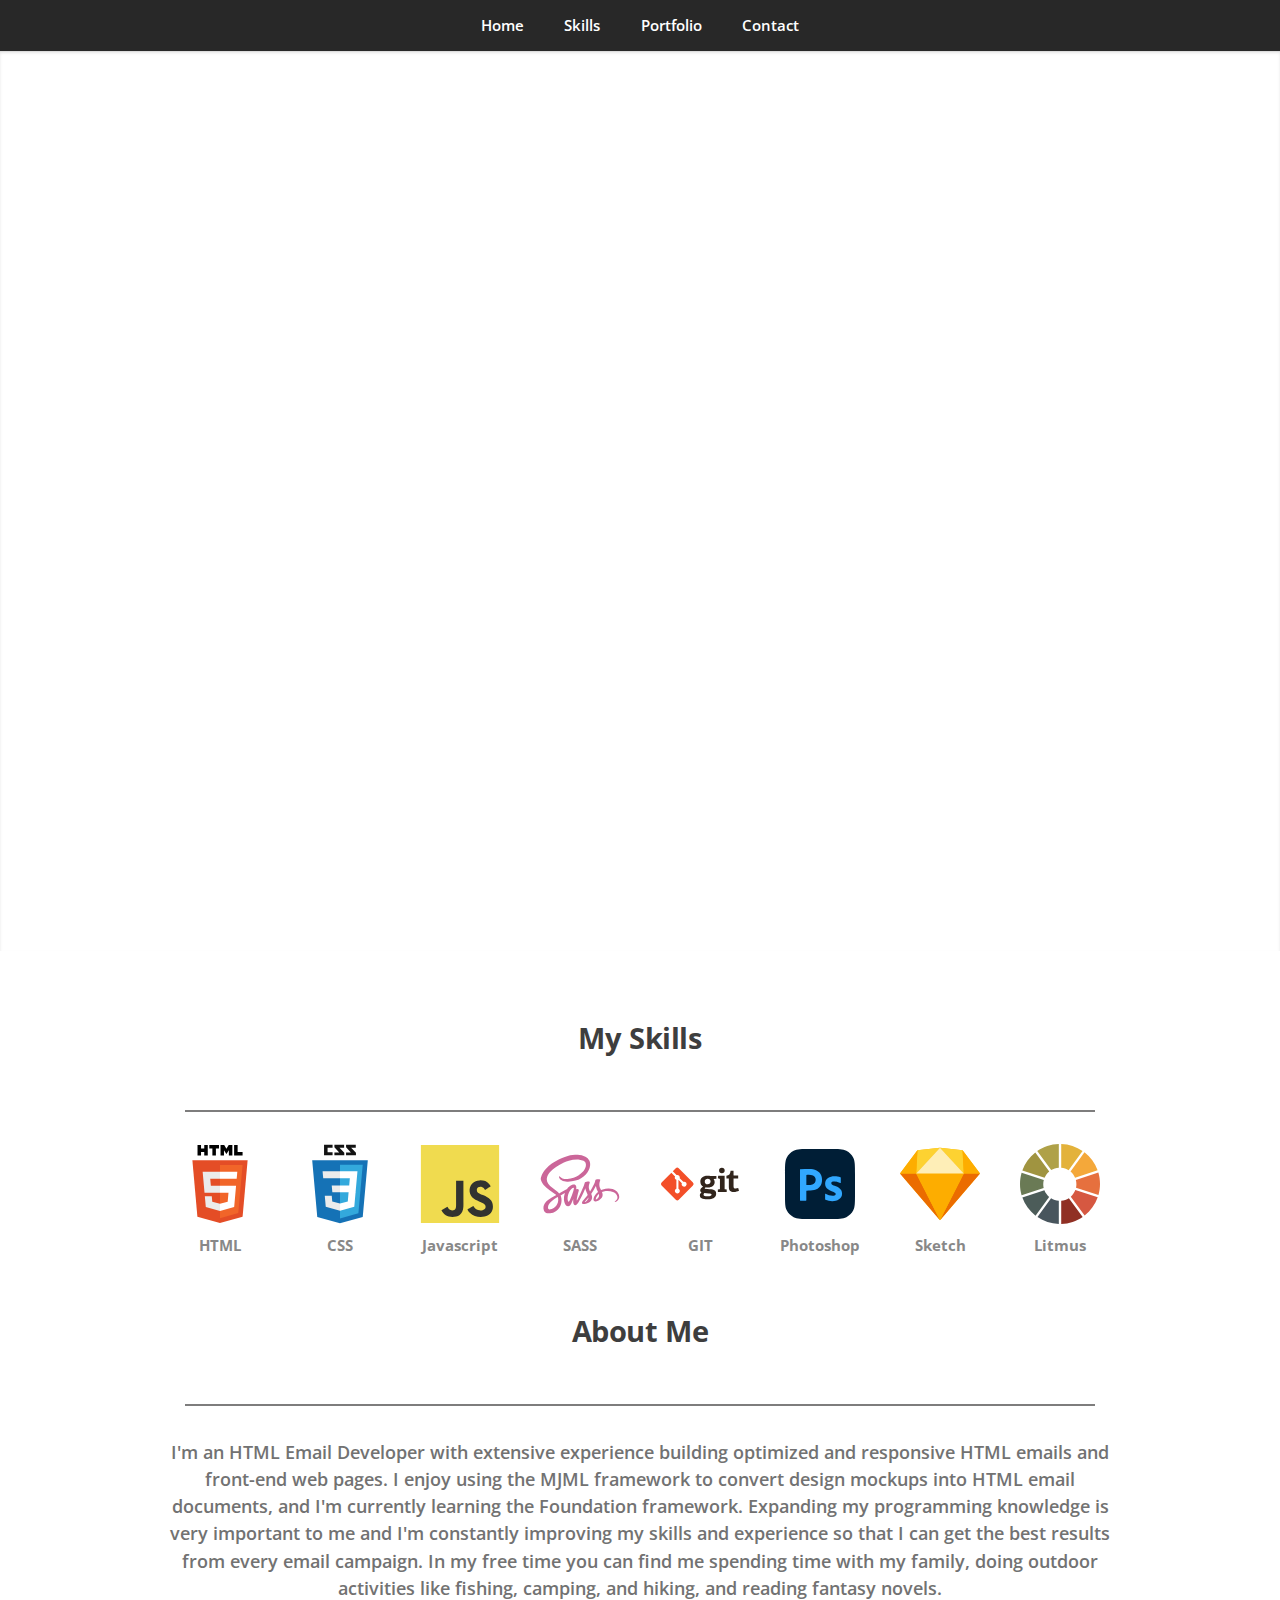
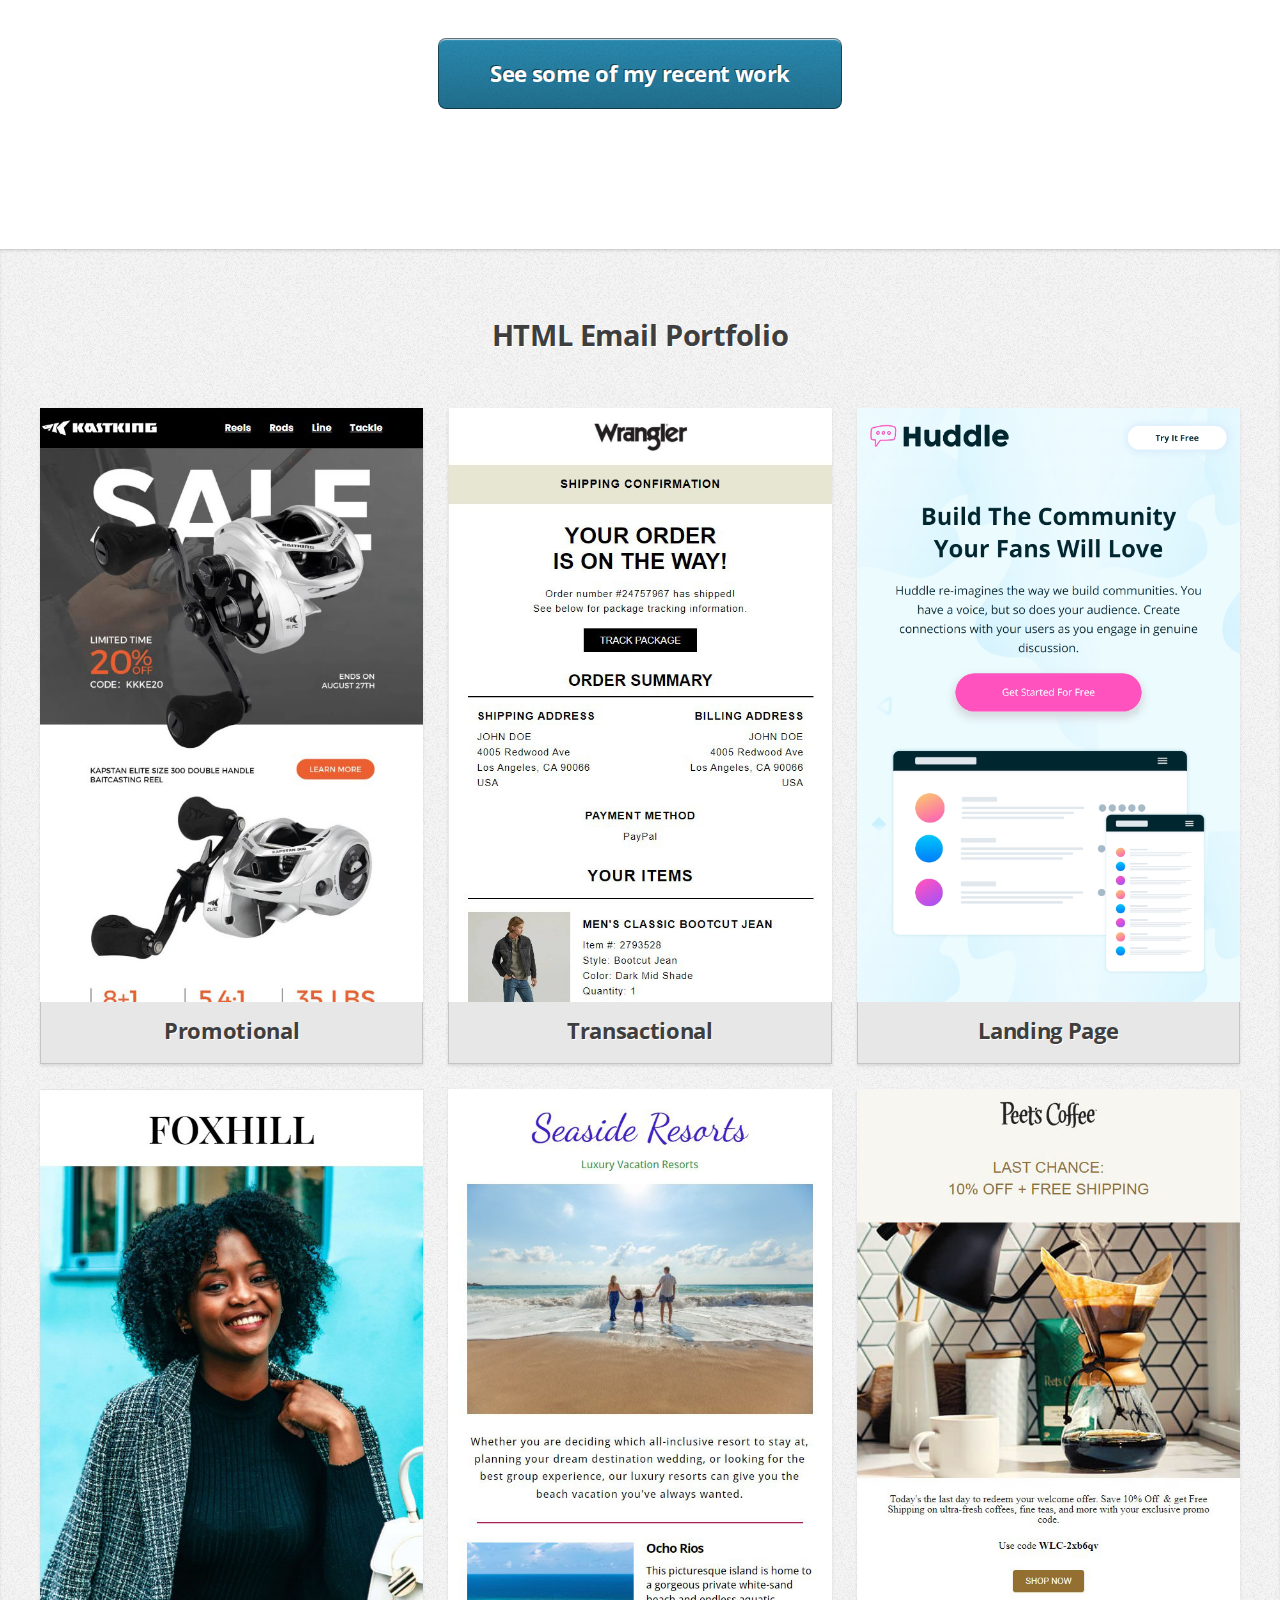
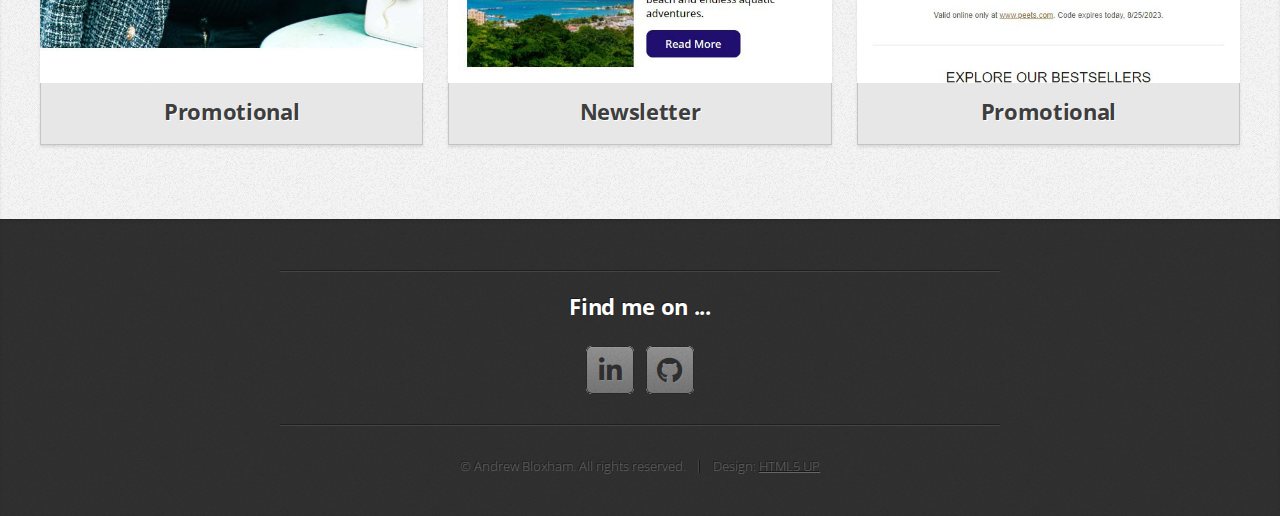
<file: index.html>
<!DOCTYPE HTML>
<!--
	Miniport by HTML5 UP
	html5up.net | @ajlkn
	Free for personal and commercial use under the CCA 3.0 license (html5up.net/license)
-->
<html>
	<head>
		<title>Andrew Bloxham - Portfolio</title>
		<meta charset="utf-8" />
		<meta name="description" content="Hi, I'm Andrew Bloxham, an HTML Email Developer. Here is my portfolio with some of my recent projects.">
		<meta name="keywords" content="Andrew Bloxham, HTML Email Developer, Portfolio">
		<meta name="author" content="Andrew Bloxham - HTML Email Developer">
		<meta name="viewport" content="width=device-width, initial-scale=1, user-scalable=no" />
		<link rel="stylesheet" href="assets/css/main.css" />
		<link rel="stylesheet" href="assets/css/main_hero.css" />
		<noscript><link rel="stylesheet" href="assets/css/noscript_hero.css" /></noscript>
	</head>
	<body class="is-preload">

		<!-- Nav -->
			<nav id="nav">
				<ul class="container">
					<li><a href="#top">Home</a></li>
					<li><a href="#work">Skills</a></li>
					<li><a href="#portfolio">Portfolio</a></li>
					<li><a href="#contact">Contact</a></li>
				</ul>
			</nav>

		<!-- Hero -->
			<!-- took out height: 100%; -->
			<article id="top" class="wrapper style1" style="width: 100%; padding: 0;">
				<div id="hero_div">
					<div id="wrapper_hero">
						<div id="bg_hero"></div>
						<div id="overlay_hero"></div>
						<div id="main_hero">
			
							<!-- Header -->
							<header id="header_hero">
								<h1 style="color: #ffffff;">Andrew Bloxham</h1>
								<p> HTML Email Developer</p>
								<a href="#portfolio" id="header_hero_bttn" class="button large scrolly">Portfolio</a>
								<nav>
									<ul style="padding: 0;">
										<li style="padding: 0;"><a href="https://www.linkedin.com/in/andrew-bloxham/" target="_blank" class="icon_hero brands_hero fa-linkedin"><span class="label">LinkedIn</span></a></li>
										<li style="padding: 0;"><a href="https://github.com/ablox77" target="_blank" class="icon_hero brands_hero fa-github"><span class="label">Github</span></a></li>
									</ul>
								</nav>
							</header>
						</div>
					</div>
				</div>
			</article>

		<!-- Work -->

			<article id="work" class="wrapper style2">
				<div class="container">
					<header>
						<h2 id="skills-header-h2">My Skills</h2>
						<hr class="hr-skills">
					</header>
					<div class="skills-container">
						<div class="skillsImageContainer">
							<img src="images/html5-original-wordmark.svg" alt="HTML Icon">
							<span>HTML</span>
						</div>
						<div class="skillsImageContainer">
							<img src="images/css3-original-wordmark.svg" alt="CSS Icon">
							<span>CSS</span>
						</div>
						<div class="skillsImageContainer">
							<img src="images/javascript-original.svg" alt="Javascript Icon">
							<span>Javascript</span>
						</div>
						<div class="skillsImageContainer">
							<img src="images/sass-original.svg" alt="SASS Icon">
							<span>SASS</span>
						</div>
						<div class="skillsImageContainer">
							<img src="images/git-original-wordmark.svg" alt="GIT Icon">
							<span>GIT</span>
						</div>
						<div class="skillsImageContainer">
							<img src="images/adobe-photoshop.svg" alt="Photoshop Icon">
							<span>Photoshop</span>
						</div>
						<div class="skillsImageContainer">
							<img class="sketch-icon" src="images/sketch.svg" alt="Sketch Icon">
							<span>Sketch</span>
						</div>
						<div class="skillsImageContainer">
							<img src="images/litmus.svg" alt="Litmus Icon">
							<span>Litmus</span>
						</div>
					</div>
					<footer>
						<h2 id="about-header-h2">About Me</h2>
						<hr class="hr-about">
						<p>I'm an HTML Email Developer with extensive experience building optimized and responsive HTML emails and front-end web pages. I enjoy using the MJML framework to convert design mockups into HTML email documents, and I'm currently learning the Foundation framework. Expanding my programming knowledge is very important to me and I'm constantly improving my skills and experience so that I can get the best results from every email campaign. In my free time you can find me spending time with my family, doing outdoor activities like fishing, camping, and hiking, and reading fantasy novels.</p>
						<a href="#portfolio" class="button large scrolly">See some of my recent work</a>
					</footer>
				</div>
			</article>

		<!-- Portfolio -->
			<article id="portfolio" class="wrapper style3">
				<div class="container">
					<header id="portfolio-header">
						<h2 id="portfolio-header-h2">HTML Email Portfolio</h2>
						<!-- <p>Proin odio consequat  sapien vestibulum consequat lorem dolore feugiat.</p> -->
					</header>
					<div class="row">
						<div class="col-4 col-6-medium col-12-small">
							<article class="box style2">
								<a href="/portfolio/kastking.html" target="_blank" class="image featured"><img src="images/kastking_thumbnail.jpg" alt="Kastking Promotional Email" /></a>
								<h3><a href="/portfolio/kastking.html" target="_blank">Promotional</a></h3>
								<!-- <p>Ornare nulla proin odio consequat.</p> -->
							</article>
						</div>
						<div class="col-4 col-6-medium col-12-small">
							<article class="box style2">
								<a href="/portfolio/wrangler.html" target="_blank" class="image featured"><img src="images/Wrangler.jpg" alt="Wrangler Transactional Email" /></a>
								<h3><a href="/portfolio/wrangler.html" target="_blank">Transactional</a></h3>
								<!-- <p>Ornare nulla proin odio consequat.</p> -->
							</article>
						</div>
						<div class="col-4 col-6-medium col-12-small">
							<article class="box style2">
								<a href="/portfolio/huddle-landing-page/huddle-landing-page.html" target="_blank" class="image featured"><img src="images/Huddle-Landing-Page-Screenshot.png" alt="Huddle Landing Page" /></a>
								<h3><a href="/portfolio/huddle-landing-page/huddle-landing-page.html" target="_blank">Landing Page</a></h3>
								<!-- <p>Ornare nulla proin odio consequat.</p> -->
							</article>
						</div>
						<div class="col-4 col-6-medium col-12-small">
							<article class="box style2">
								<a href="/portfolio/foxhill-fashion.html" target="_blank" class="image featured"><img src="images/Foxhill_Fashion.jpg" alt="Foxhill Fashion Promotional Email" /></a>
								<h3><a href="/portfolio/foxhill-fashion.html" target="_blank">Promotional</a></h3>
								<!-- <p>Ornare nulla proin odio consequat.</p> -->
							</article>
						</div>
						<div class="col-4 col-6-medium col-12-small">
							<article class="box style2">
								<a href="/portfolio/seaside.html" target="_blank" class="image featured"><img src="images/Seaside Resorts.jpg" alt="Seaside Resorts Newsletter Email" /></a>
								<h3><a href="/portfolio/seaside.html" target="_blank">Newsletter</a></h3>
								<!-- <p>Ornare nulla proin odio consequat.</p> -->
							</article>
						</div>
						<div class="col-4 col-6-medium col-12-small">
							<article class="box style2">
								<a href="/portfolio/peets-coffee.html" target="_blank" class="image featured"><img src="images/peets-coffee-thumbnail.jpg" alt="Peet's Coffee Promotional Email" /></a>
								<h3><a href="/portfolio/peets-coffee.html" target="_blank">Promotional</a></h3>
								<!-- <p>Ornare nulla proin odio consequat.</p> -->
							</article>
						</div>
					</div>
					<!-- <footer id="footer-portfolio">
						<p>Lorem ipsum dolor sit sapien vestibulum ipsum primis?</p>
						<a href="#contact" class="button large scrolly">Get in touch with me</a>
					</footer> -->
				</div>
			</article>

		<!-- Contact -->
			<article id="contact" class="wrapper style4">
				<div class="container medium">
					<!-- <header>
						<h2 id="footer-h2">Have me make stuff for you.</h2>
						<p>Ornare nulla proin odio consequat sapien vestibulum ipsum.</p>
					</header> -->
					<div class="row">
						<!-- <div class="col-12">
							<form method="post" action="#">
								<div class="row">
									<div class="col-6 col-12-small">
										<input type="text" name="name" id="name" placeholder="Name" />
									</div>
									<div class="col-6 col-12-small">
										<input type="text" name="email" id="email" placeholder="Email" />
									</div>
									<div class="col-12">
										<input type="text" name="subject" id="subject" placeholder="Subject" />
									</div>
									<div class="col-12">
										<textarea name="message" id="message" placeholder="Message"></textarea>
									</div>
									<div class="col-12">
										<ul class="actions">
											<li><input type="submit" value="Send Message" /></li>
											<li><input type="reset" value="Clear Form" class="alt" /></li>
										</ul>
									</div>
								</div>
							</form>
						</div> -->
						<div class="col-12">
							<hr />
							<h3 id="footer-h3">Find me on ...</h3>
							<ul class="social">
								<!-- <li><a href="#" class="icon brands fa-twitter"><span class="label">Twitter</span></a></li>
								<li><a href="#" class="icon brands fa-facebook-f"><span class="label">Facebook</span></a></li>
								<li><a href="#" class="icon brands fa-dribbble"><span class="label">Dribbble</span></a></li> -->
								<li><a href="https://www.linkedin.com/in/andrew-bloxham/" target="_blank" class="icon brands fa-linkedin-in"><span class="label">LinkedIn</span></a></li>
								<!-- <li><a href="#" class="icon brands fa-tumblr"><span class="label">Tumblr</span></a></li>
								<li><a href="#" class="icon brands fa-google-plus"><span class="label">Google+</span></a></li> -->
								<li><a href="https://github.com/ablox77" target="_blank" class="icon brands fa-github"><span class="label">Github</span></a></li>
								<!--
								<li><a href="#" class="icon solid fa-rss"><span>RSS</span></a></li>
								<li><a href="#" class="icon brands fa-instagram"><span>Instagram</span></a></li>
								<li><a href="#" class="icon brands fa-foursquare"><span>Foursquare</span></a></li>
								<li><a href="#" class="icon brands fa-skype"><span>Skype</span></a></li>
								<li><a href="#" class="icon brands fa-soundcloud"><span>Soundcloud</span></a></li>
								<li><a href="#" class="icon brands fa-youtube"><span>YouTube</span></a></li>
								<li><a href="#" class="icon brands fa-blogger"><span>Blogger</span></a></li>
								<li><a href="#" class="icon brands fa-flickr"><span>Flickr</span></a></li>
								<li><a href="#" class="icon brands fa-vimeo"><span>Vimeo</span></a></li>
								-->
							</ul>
							<hr />
						</div>
					</div>
					<footer id="footer">
						<ul id="copyright">
							<li>&copy; Andrew Bloxham. All rights reserved.</li><li>Design: <a href="http://html5up.net">HTML5 UP</a></li>
						</ul>
					</footer>
				</div>
			</article>

		<!-- Scripts -->
			<script src="assets/js/jquery.min.js"></script>
			<script src="assets/js/jquery.scrolly.min.js"></script>
			<script src="assets/js/browser.min.js"></script>
			<script src="assets/js/breakpoints.min.js"></script>
			<script src="assets/js/util.js"></script>
			<script src="assets/js/main.js"></script>
			<script>
				window.onload = function() { document.body.classList.remove('is-preload'); }
				window.ontouchmove = function() { return false; }
				window.onorientationchange = function() { document.body.scrollTop = 0; }
			</script>

	</body>
</html>
</file>
<file: assets/css/noscript_hero.css>
/*
	Aerial by HTML5 UP
	html5up.net | @ajlkn
	Free for personal and commercial use under the CCA 3.0 license (html5up.net/license)
*/

/* Wrapper */

	#wrapper {
		opacity: 1 !important;
	}

/* Overlay */

	#overlay {
		opacity: 1 !important;
	}

/* Header */

	#header {
		opacity: 1 !important;
	}

		#header nav li {
			opacity: 1 !important;
		}
</file>
<file: assets/css/main.css>
@import url("https://fonts.googleapis.com/css?family=Open+Sans:300,300italic,600,600italic,700");
@import url("fontawesome-all.min.css");

/*
	Miniport by HTML5 UP
	html5up.net | @ajlkn
	Free for personal and commercial use under the CCA 3.0 license (html5up.net/license)
*/

html, body, div, span, applet, object,
iframe, h1, h2, h3, h4, h5, h6, p, blockquote,
pre, a, abbr, acronym, address, big, cite,
code, del, dfn, em, img, ins, kbd, q, s, samp,
small, strike, strong, sub, sup, tt, var, b,
u, i, center, dl, dt, dd, ol, ul, li, fieldset,
form, label, legend, table, caption, tbody,
tfoot, thead, tr, th, td, article, aside,
canvas, details, embed, figure, figcaption,
footer, header, hgroup, menu, nav, output, ruby,
section, summary, time, mark, audio, video {
	margin: 0;
	padding: 0;
	border: 0;
	font-size: 100%;
	font: inherit;
	vertical-align: baseline;}

article, aside, details, figcaption, figure,
footer, header, hgroup, menu, nav, section {
	display: block;}

body {
	line-height: 1;
}

ol, ul {
	list-style: none;
}

blockquote, q {
	quotes: none;
}

	blockquote:before, blockquote:after, q:before, q:after {
		content: '';
		content: none;
	}

table {
	border-collapse: collapse;
	border-spacing: 0;
}

body {
	-webkit-text-size-adjust: none;
}

mark {
	background-color: transparent;
	color: inherit;
}

input::-moz-focus-inner {
	border: 0;
	padding: 0;
}

input, select, textarea {
	-moz-appearance: none;
	-webkit-appearance: none;
	-ms-appearance: none;
	appearance: none;
}

/* Basic */

	html {
		box-sizing: border-box;
	}

	*, *:before, *:after {
		box-sizing: inherit;
	}

	body {
		padding-top: 3.5em;
	}

		body.is-preload *, body.is-preload *:before, body.is-preload *:after {
			-moz-animation: none !important;
			-webkit-animation: none !important;
			-ms-animation: none !important;
			animation: none !important;
			-moz-transition: none !important;
			-webkit-transition: none !important;
			-ms-transition: none !important;
			transition: none !important;
		}

	body, input, textarea, select {
		font-family: 'Open Sans', sans-serif;
		line-height: 1.85em;
		color: #888;
		font-weight: 300;
		font-size: 13pt;
	}

	a {
		-moz-transition: color .2s ease-in-out;
		-webkit-transition: color .2s ease-in-out;
		-ms-transition: color .2s ease-in-out;
		transition: color .2s ease-in-out;
		color: #43B3E0;
		text-decoration: underline;
	}

		a:hover {
			color: #43bff0 !important;
		}

		a img {
			border: 0;
		}

	b, strong {
		font-weight: 600;
		color: #3e3e3e;
	}

	i, em {
		font-style: italic;
	}

	sub {
		position: relative;
		top: 0.5em;
		font-size: 0.8em;
	}

	sup {
		position: relative;
		top: -0.5em;
		font-size: 0.8em;
	}

	blockquote {
		border-left: solid 0.75em #eee;
		padding: 1em 0 1em 1.5em;
		font-style: italic;
	}

	h1, h2, h3, h4, h5, h6 {
		color: #3e3e3e;
		margin: 0 0 2em 0;
	}

	#footer-h2 {
		margin: 0 0 .5em 0;
	}

	#footer-h3 {
		margin: 0 0 1em 0;
	}

	h1 a, h2 a, h3 a, h4 a, h5 a, h6 a {
		text-decoration: none;
		color: inherit;
	}

	h2, h3, h4, h5, h6 {
		font-weight: 700;
	}

	h1 {
		font-size: 3.25em;
		letter-spacing: -0.025em;
		font-weight: 300;
	}

		h1 strong {
			font-weight: 700;
		}

	h2 {
		font-size: 2em;
		letter-spacing: -0.015em;
	}

	h3 {
		font-size: 1.5em;
		letter-spacing: -0.015em;
	}

	em, i {
		font-style: italic;
	}

	br.clear {
		clear: both;
	}

	hr {
		border: 0;
		border-top: solid 1px #444;
		border-top-color: rgba(0, 0, 0, 0.35);
		box-shadow: 0px 1px 0px 0px rgba(255, 255, 255, 0.1);
		height: 1px;
		margin: 1.5em 0;
	}

	p, ul, ol, dl, table {
		margin-bottom: 2em;
	}

	header {
		margin: 0 0 0 0;
	}

		header > p {
			font-size: 1.25em;
			margin: 0;
		}

	footer {
		margin: 0;
	}

	#footer-portfolio {
		margin: 6em 0 3em 0;
	}

		footer > p {
			font-size: 1.25em;
			font-weight: 600;
			color: #727272;
		}

/* Container */

	.container {
		margin: 0 auto;
		max-width: calc(100% - 50px);
		width: 1500px;
	}

	.wrapper.style3 .container {
		width: 1200px;
	}

		.container.medium {
			width: 900px;
		}

		@media screen and (max-width: 1680px) {

			.container {
				width: 1200px;
			}

				.container.medium {
					width: 900px;
				}

		}

		@media screen and (max-width: 1280px) {

			.container {
				width: 960px;
			}

				.container.medium {
					width: 720px;
				}

		}

		@media screen and (max-width: 980px) {

			.container {
				width: 90%;
			}

				.container.medium {
					width: 75%;
				}

		}

		@media screen and (max-width: 736px) {

			.container {
				width: 90%;
				max-width: calc(100% - 30px);
			}

				.container.medium {
					width: 100%;
				}

		}

/* Row */

	.row {
		display: flex;
		flex-wrap: wrap;
		box-sizing: border-box;
		align-items: stretch;
	}

		.row > * {
			box-sizing: border-box;
		}

		.row.gtr-uniform > * > :last-child {
			margin-bottom: 0;
		}

		.row.aln-left {
			justify-content: flex-start;
		}

		.row.aln-center {
			justify-content: center;
		}

		.row.aln-right {
			justify-content: flex-end;
		}

		.row.aln-top {
			align-items: flex-start;
		}

		.row.aln-middle {
			align-items: center;
		}

		.row.aln-bottom {
			align-items: flex-end;
		}

		.row > .imp {
			order: -1;
		}

		.row > .col-1 {
			width: 8.33333%;
		}

		.row > .off-1 {
			margin-left: 8.33333%;
		}

		.row > .col-2 {
			width: 16.66667%;
		}

		.row > .off-2 {
			margin-left: 16.66667%;
		}

		.row > .col-3 {
			width: 25%;
		}

		.row > .off-3 {
			margin-left: 25%;
		}

		.row > .col-4 {
			width: 33.33333%;
		}

		.row > .off-4 {
			margin-left: 33.33333%;
		}

		.row > .col-5 {
			width: 41.66667%;
		}

		.row > .off-5 {
			margin-left: 41.66667%;
		}

		.row > .col-6 {
			width: 50%;
		}

		.row > .off-6 {
			margin-left: 50%;
		}

		.row > .col-7 {
			width: 58.33333%;
		}

		.row > .off-7 {
			margin-left: 58.33333%;
		}

		.row > .col-8 {
			width: 66.66667%;
		}

		.row > .off-8 {
			margin-left: 66.66667%;
		}

		.row > .col-9 {
			width: 75%;
		}

		.row > .off-9 {
			margin-left: 75%;
		}

		.row > .col-10 {
			width: 83.33333%;
		}

		.row > .off-10 {
			margin-left: 83.33333%;
		}

		.row > .col-11 {
			width: 91.66667%;
		}

		.row > .off-11 {
			margin-left: 91.66667%;
		}

		.row > .col-12 {
			width: 100%;
		}

		.row > .off-12 {
			margin-left: 100%;
		}

		.row.gtr-0 {
			margin-top: 0px;
			margin-left: 0px;
		}

			.row.gtr-0 > * {
				padding: 0px 0 0 0px;
			}

			.row.gtr-0.gtr-uniform {
				margin-top: 0px;
			}

				.row.gtr-0.gtr-uniform > * {
					padding-top: 0px;
				}

		.row.gtr-25 {
			margin-top: -6.25px;
			margin-left: -6.25px;
		}

			.row.gtr-25 > * {
				padding: 6.25px 0 0 6.25px;
			}

			.row.gtr-25.gtr-uniform {
				margin-top: -6.25px;
			}

				.row.gtr-25.gtr-uniform > * {
					padding-top: 6.25px;
				}

		.row.gtr-50 {
			margin-top: -12.5px;
			margin-left: -12.5px;
		}

			.row.gtr-50 > * {
				padding: 12.5px 0 0 12.5px;
			}

			.row.gtr-50.gtr-uniform {
				margin-top: -12.5px;
			}

				.row.gtr-50.gtr-uniform > * {
					padding-top: 12.5px;
				}

		.row {
			margin-top: -25px;
			margin-left: -25px;
		}

			.row > * {
				padding: 25px 0 0 25px;
			}

			.row.gtr-uniform {
				margin-top: -25px;
			}

				.row.gtr-uniform > * {
					padding-top: 25px;
				}

		.row.gtr-150 {
			margin-top: -37.5px;
			margin-left: -37.5px;
		}

			.row.gtr-150 > * {
				padding: 37.5px 0 0 37.5px;
			}

			.row.gtr-150.gtr-uniform {
				margin-top: -37.5px;
			}

				.row.gtr-150.gtr-uniform > * {
					padding-top: 37.5px;
				}

		.row.gtr-200 {
			margin-top: -50px;
			margin-left: -50px;
		}

			.row.gtr-200 > * {
				padding: 50px 0 0 50px;
			}

			.row.gtr-200.gtr-uniform {
				margin-top: -50px;
			}

				.row.gtr-200.gtr-uniform > * {
					padding-top: 50px;
				}

		@media screen and (max-width: 1680px) {

			.row {
				display: flex;
				flex-wrap: wrap;
				box-sizing: border-box;
				align-items: stretch;
			}

				.row > * {
					box-sizing: border-box;
				}

				.row.gtr-uniform > * > :last-child {
					margin-bottom: 0;
				}

				.row.aln-left {
					justify-content: flex-start;
				}

				.row.aln-center {
					justify-content: center;
				}

				.row.aln-right {
					justify-content: flex-end;
				}

				.row.aln-top {
					align-items: flex-start;
				}

				.row.aln-middle {
					align-items: center;
				}

				.row.aln-bottom {
					align-items: flex-end;
				}

				.row > .imp-xlarge {
					order: -1;
				}

				.row > .col-1-xlarge {
					width: 8.33333%;
				}

				.row > .off-1-xlarge {
					margin-left: 8.33333%;
				}

				.row > .col-2-xlarge {
					width: 16.66667%;
				}

				.row > .off-2-xlarge {
					margin-left: 16.66667%;
				}

				.row > .col-3-xlarge {
					width: 25%;
				}

				.row > .off-3-xlarge {
					margin-left: 25%;
				}

				.row > .col-4-xlarge {
					width: 33.33333%;
				}

				.row > .off-4-xlarge {
					margin-left: 33.33333%;
				}

				.row > .col-5-xlarge {
					width: 41.66667%;
				}

				.row > .off-5-xlarge {
					margin-left: 41.66667%;
				}

				.row > .col-6-xlarge {
					width: 50%;
				}

				.row > .off-6-xlarge {
					margin-left: 50%;
				}

				.row > .col-7-xlarge {
					width: 58.33333%;
				}

				.row > .off-7-xlarge {
					margin-left: 58.33333%;
				}

				.row > .col-8-xlarge {
					width: 66.66667%;
				}

				.row > .off-8-xlarge {
					margin-left: 66.66667%;
				}

				.row > .col-9-xlarge {
					width: 75%;
				}

				.row > .off-9-xlarge {
					margin-left: 75%;
				}

				.row > .col-10-xlarge {
					width: 83.33333%;
				}

				.row > .off-10-xlarge {
					margin-left: 83.33333%;
				}

				.row > .col-11-xlarge {
					width: 91.66667%;
				}

				.row > .off-11-xlarge {
					margin-left: 91.66667%;
				}

				.row > .col-12-xlarge {
					width: 100%;
				}

				.row > .off-12-xlarge {
					margin-left: 100%;
				}

				.row.gtr-0 {
					margin-top: 0px;
					margin-left: 0px;
				}

					.row.gtr-0 > * {
						padding: 0px 0 0 0px;
					}

					.row.gtr-0.gtr-uniform {
						margin-top: 0px;
					}

						.row.gtr-0.gtr-uniform > * {
							padding-top: 0px;
						}

				.row.gtr-25 {
					margin-top: -6.25px;
					margin-left: -6.25px;
				}

					.row.gtr-25 > * {
						padding: 6.25px 0 0 6.25px;
					}

					.row.gtr-25.gtr-uniform {
						margin-top: -6.25px;
					}

						.row.gtr-25.gtr-uniform > * {
							padding-top: 6.25px;
						}

				.row.gtr-50 {
					margin-top: -12.5px;
					margin-left: -12.5px;
				}

					.row.gtr-50 > * {
						padding: 12.5px 0 0 12.5px;
					}

					.row.gtr-50.gtr-uniform {
						margin-top: -12.5px;
					}

						.row.gtr-50.gtr-uniform > * {
							padding-top: 12.5px;
						}

				.row {
					margin-top: -25px;
					margin-left: -25px;
				}

					.row > * {
						padding: 25px 0 0 25px;
					}

					.row.gtr-uniform {
						margin-top: -25px;
					}

						.row.gtr-uniform > * {
							padding-top: 25px;
						}

				.row.gtr-150 {
					margin-top: -37.5px;
					margin-left: -37.5px;
				}

					.row.gtr-150 > * {
						padding: 37.5px 0 0 37.5px;
					}

					.row.gtr-150.gtr-uniform {
						margin-top: -37.5px;
					}

						.row.gtr-150.gtr-uniform > * {
							padding-top: 37.5px;
						}

				.row.gtr-200 {
					margin-top: -50px;
					margin-left: -50px;
				}

					.row.gtr-200 > * {
						padding: 50px 0 0 50px;
					}

					.row.gtr-200.gtr-uniform {
						margin-top: -50px;
					}

						.row.gtr-200.gtr-uniform > * {
							padding-top: 50px;
						}

		}

		@media screen and (max-width: 1280px) {

			.row {
				display: flex;
				flex-wrap: wrap;
				box-sizing: border-box;
				align-items: stretch;
			}

				.row > * {
					box-sizing: border-box;
				}

				.row.gtr-uniform > * > :last-child {
					margin-bottom: 0;
				}

				.row.aln-left {
					justify-content: flex-start;
				}

				.row.aln-center {
					justify-content: center;
				}

				.row.aln-right {
					justify-content: flex-end;
				}

				.row.aln-top {
					align-items: flex-start;
				}

				.row.aln-middle {
					align-items: center;
				}

				.row.aln-bottom {
					align-items: flex-end;
				}

				.row > .imp-large {
					order: -1;
				}

				.row > .col-1-large {
					width: 8.33333%;
				}

				.row > .off-1-large {
					margin-left: 8.33333%;
				}

				.row > .col-2-large {
					width: 16.66667%;
				}

				.row > .off-2-large {
					margin-left: 16.66667%;
				}

				.row > .col-3-large {
					width: 25%;
				}

				.row > .off-3-large {
					margin-left: 25%;
				}

				.row > .col-4-large {
					width: 33.33333%;
				}

				.row > .off-4-large {
					margin-left: 33.33333%;
				}

				.row > .col-5-large {
					width: 41.66667%;
				}

				.row > .off-5-large {
					margin-left: 41.66667%;
				}

				.row > .col-6-large {
					width: 50%;
				}

				.row > .off-6-large {
					margin-left: 50%;
				}

				.row > .col-7-large {
					width: 58.33333%;
				}

				.row > .off-7-large {
					margin-left: 58.33333%;
				}

				.row > .col-8-large {
					width: 66.66667%;
				}

				.row > .off-8-large {
					margin-left: 66.66667%;
				}

				.row > .col-9-large {
					width: 75%;
				}

				.row > .off-9-large {
					margin-left: 75%;
				}

				.row > .col-10-large {
					width: 83.33333%;
				}

				.row > .off-10-large {
					margin-left: 83.33333%;
				}

				.row > .col-11-large {
					width: 91.66667%;
				}

				.row > .off-11-large {
					margin-left: 91.66667%;
				}

				.row > .col-12-large {
					width: 100%;
				}

				.row > .off-12-large {
					margin-left: 100%;
				}

				.row.gtr-0 {
					margin-top: 0px;
					margin-left: 0px;
				}

					.row.gtr-0 > * {
						padding: 0px 0 0 0px;
					}

					.row.gtr-0.gtr-uniform {
						margin-top: 0px;
					}

						.row.gtr-0.gtr-uniform > * {
							padding-top: 0px;
						}

				.row.gtr-25 {
					margin-top: -6.25px;
					margin-left: -6.25px;
				}

					.row.gtr-25 > * {
						padding: 6.25px 0 0 6.25px;
					}

					.row.gtr-25.gtr-uniform {
						margin-top: -6.25px;
					}

						.row.gtr-25.gtr-uniform > * {
							padding-top: 6.25px;
						}

				.row.gtr-50 {
					margin-top: -12.5px;
					margin-left: -12.5px;
				}

					.row.gtr-50 > * {
						padding: 12.5px 0 0 12.5px;
					}

					.row.gtr-50.gtr-uniform {
						margin-top: -12.5px;
					}

						.row.gtr-50.gtr-uniform > * {
							padding-top: 12.5px;
						}

				.row {
					margin-top: -25px;
					margin-left: -25px;
				}

					.row > * {
						padding: 25px 0 0 25px;
					}

					.row.gtr-uniform {
						margin-top: -25px;
					}

						.row.gtr-uniform > * {
							padding-top: 25px;
						}

				.row.gtr-150 {
					margin-top: -37.5px;
					margin-left: -37.5px;
				}

					.row.gtr-150 > * {
						padding: 37.5px 0 0 37.5px;
					}

					.row.gtr-150.gtr-uniform {
						margin-top: -37.5px;
					}

						.row.gtr-150.gtr-uniform > * {
							padding-top: 37.5px;
						}

				.row.gtr-200 {
					margin-top: -50px;
					margin-left: -50px;
				}

					.row.gtr-200 > * {
						padding: 50px 0 0 50px;
					}

					.row.gtr-200.gtr-uniform {
						margin-top: -50px;
					}

						.row.gtr-200.gtr-uniform > * {
							padding-top: 50px;
						}

		}

		@media screen and (max-width: 980px) {

			.row {
				display: flex;
				flex-wrap: wrap;
				box-sizing: border-box;
				align-items: stretch;
			}

				.row > * {
					box-sizing: border-box;
				}

				.row.gtr-uniform > * > :last-child {
					margin-bottom: 0;
				}

				.row.aln-left {
					justify-content: flex-start;
				}

				.row.aln-center {
					justify-content: center;
				}

				.row.aln-right {
					justify-content: flex-end;
				}

				.row.aln-top {
					align-items: flex-start;
				}

				.row.aln-middle {
					align-items: center;
				}

				.row.aln-bottom {
					align-items: flex-end;
				}

				.row > .imp-medium {
					order: -1;
				}

				.row > .col-1-medium {
					width: 8.33333%;
				}

				.row > .off-1-medium {
					margin-left: 8.33333%;
				}

				.row > .col-2-medium {
					width: 16.66667%;
				}

				.row > .off-2-medium {
					margin-left: 16.66667%;
				}

				.row > .col-3-medium {
					width: 25%;
				}

				.row > .off-3-medium {
					margin-left: 25%;
				}

				.row > .col-4-medium {
					width: 33.33333%;
				}

				.row > .off-4-medium {
					margin-left: 33.33333%;
				}

				.row > .col-5-medium {
					width: 41.66667%;
				}

				.row > .off-5-medium {
					margin-left: 41.66667%;
				}

				.row > .col-6-medium {
					width: 50%;
				}

				.row > .off-6-medium {
					margin-left: 50%;
				}

				.row > .col-7-medium {
					width: 58.33333%;
				}

				.row > .off-7-medium {
					margin-left: 58.33333%;
				}

				.row > .col-8-medium {
					width: 66.66667%;
				}

				.row > .off-8-medium {
					margin-left: 66.66667%;
				}

				.row > .col-9-medium {
					width: 75%;
				}

				.row > .off-9-medium {
					margin-left: 75%;
				}

				.row > .col-10-medium {
					width: 83.33333%;
				}

				.row > .off-10-medium {
					margin-left: 83.33333%;
				}

				.row > .col-11-medium {
					width: 91.66667%;
				}

				.row > .off-11-medium {
					margin-left: 91.66667%;
				}

				.row > .col-12-medium {
					width: 100%;
				}

				.row > .off-12-medium {
					margin-left: 100%;
				}

				.row.gtr-0 {
					margin-top: 0px;
					margin-left: 0px;
				}

					.row.gtr-0 > * {
						padding: 0px 0 0 0px;
					}

					.row.gtr-0.gtr-uniform {
						margin-top: 0px;
					}

						.row.gtr-0.gtr-uniform > * {
							padding-top: 0px;
						}

				.row.gtr-25 {
					margin-top: -6.25px;
					margin-left: -6.25px;
				}

					.row.gtr-25 > * {
						padding: 6.25px 0 0 6.25px;
					}

					.row.gtr-25.gtr-uniform {
						margin-top: -6.25px;
					}

						.row.gtr-25.gtr-uniform > * {
							padding-top: 6.25px;
						}

				.row.gtr-50 {
					margin-top: -12.5px;
					margin-left: -12.5px;
				}

					.row.gtr-50 > * {
						padding: 12.5px 0 0 12.5px;
					}

					.row.gtr-50.gtr-uniform {
						margin-top: -12.5px;
					}

						.row.gtr-50.gtr-uniform > * {
							padding-top: 12.5px;
						}

				.row {
					margin-top: -25px;
					margin-left: -25px;
				}

					.row > * {
						padding: 25px 0 0 25px;
					}

					.row.gtr-uniform {
						margin-top: -25px;
					}

						.row.gtr-uniform > * {
							padding-top: 25px;
						}

				.row.gtr-150 {
					margin-top: -37.5px;
					margin-left: -37.5px;
				}

					.row.gtr-150 > * {
						padding: 37.5px 0 0 37.5px;
					}

					.row.gtr-150.gtr-uniform {
						margin-top: -37.5px;
					}

						.row.gtr-150.gtr-uniform > * {
							padding-top: 37.5px;
						}

				.row.gtr-200 {
					margin-top: -50px;
					margin-left: -50px;
				}

					.row.gtr-200 > * {
						padding: 50px 0 0 50px;
					}

					.row.gtr-200.gtr-uniform {
						margin-top: -50px;
					}

						.row.gtr-200.gtr-uniform > * {
							padding-top: 50px;
						}

		}

		@media screen and (max-width: 736px) {

			.row {
				display: flex;
				flex-wrap: wrap;
				box-sizing: border-box;
				align-items: stretch;
			}

				.row > * {
					box-sizing: border-box;
				}

				.row.gtr-uniform > * > :last-child {
					margin-bottom: 0;
				}

				.row.aln-left {
					justify-content: flex-start;
				}

				.row.aln-center {
					justify-content: center;
				}

				.row.aln-right {
					justify-content: flex-end;
				}

				.row.aln-top {
					align-items: flex-start;
				}

				.row.aln-middle {
					align-items: center;
				}

				.row.aln-bottom {
					align-items: flex-end;
				}

				.row > .imp-small {
					order: -1;
				}

				.row > .col-1-small {
					width: 8.33333%;
				}

				.row > .off-1-small {
					margin-left: 8.33333%;
				}

				.row > .col-2-small {
					width: 16.66667%;
				}

				.row > .off-2-small {
					margin-left: 16.66667%;
				}

				.row > .col-3-small {
					width: 25%;
				}

				.row > .off-3-small {
					margin-left: 25%;
				}

				.row > .col-4-small {
					width: 33.33333%;
				}

				.row > .off-4-small {
					margin-left: 33.33333%;
				}

				.row > .col-5-small {
					width: 41.66667%;
				}

				.row > .off-5-small {
					margin-left: 41.66667%;
				}

				.row > .col-6-small {
					width: 50%;
				}

				.row > .off-6-small {
					margin-left: 50%;
				}

				.row > .col-7-small {
					width: 58.33333%;
				}

				.row > .off-7-small {
					margin-left: 58.33333%;
				}

				.row > .col-8-small {
					width: 66.66667%;
				}

				.row > .off-8-small {
					margin-left: 66.66667%;
				}

				.row > .col-9-small {
					width: 75%;
				}

				.row > .off-9-small {
					margin-left: 75%;
				}

				.row > .col-10-small {
					width: 83.33333%;
				}

				.row > .off-10-small {
					margin-left: 83.33333%;
				}

				.row > .col-11-small {
					width: 91.66667%;
				}

				.row > .off-11-small {
					margin-left: 91.66667%;
				}

				.row > .col-12-small {
					width: 100%;
				}

				.row > .off-12-small {
					margin-left: 100%;
				}

				.row.gtr-0 {
					margin-top: 0px;
					margin-left: 0px;
				}

					.row.gtr-0 > * {
						padding: 0px 0 0 0px;
					}

					.row.gtr-0.gtr-uniform {
						margin-top: 0px;
					}

						.row.gtr-0.gtr-uniform > * {
							padding-top: 0px;
						}

				.row.gtr-25 {
					margin-top: -3.75px;
					margin-left: -3.75px;
				}

					.row.gtr-25 > * {
						padding: 3.75px 0 0 3.75px;
					}

					.row.gtr-25.gtr-uniform {
						margin-top: -3.75px;
					}

						.row.gtr-25.gtr-uniform > * {
							padding-top: 3.75px;
						}

				.row.gtr-50 {
					margin-top: -7.5px;
					margin-left: -7.5px;
				}

					.row.gtr-50 > * {
						padding: 7.5px 0 0 7.5px;
					}

					.row.gtr-50.gtr-uniform {
						margin-top: -7.5px;
					}

						.row.gtr-50.gtr-uniform > * {
							padding-top: 7.5px;
						}

				.row {
					margin-top: -15px;
					margin-left: -15px;
				}

					.row > * {
						padding: 15px 0 0 15px;
					}

					.row.gtr-uniform {
						margin-top: -15px;
					}

						.row.gtr-uniform > * {
							padding-top: 15px;
						}

				.row.gtr-150 {
					margin-top: -22.5px;
					margin-left: -22.5px;
				}

					.row.gtr-150 > * {
						padding: 22.5px 0 0 22.5px;
					}

					.row.gtr-150.gtr-uniform {
						margin-top: -22.5px;
					}

						.row.gtr-150.gtr-uniform > * {
							padding-top: 22.5px;
						}

				.row.gtr-200 {
					margin-top: -30px;
					margin-left: -30px;
				}

					.row.gtr-200 > * {
						padding: 30px 0 0 30px;
					}

					.row.gtr-200.gtr-uniform {
						margin-top: -30px;
					}

						.row.gtr-200.gtr-uniform > * {
							padding-top: 30px;
						}

		}

/* Form */

	form label {
		color: #3e3e3e;
		font-weight: 700;
		display: block;
		margin: 0 0 0.5em 0;
	}

	form input[type=text],
	form input[type=email],
	form input[type=password],
	form select,
	form textarea {
		-moz-transition: background .2s ease-in-out, box-shadow .2s ease-in-out;
		-webkit-transition: background .2s ease-in-out, box-shadow .2s ease-in-out;
		-ms-transition: background .2s ease-in-out, box-shadow .2s ease-in-out;
		transition: background .2s ease-in-out, box-shadow .2s ease-in-out;
		-webkit-appearance: none;
		display: block;
		border: 0;
		padding: 0.75em;
		font-size: 1em;
		border-radius: 8px;
		border: solid 1px #ddd;
		background: #fff;
		color: #bbb;
		box-shadow: inset 0px 2px 3px 1px rgba(0, 0, 0, 0.05), 0px 1px 0px 0px rgba(255, 255, 255, 0.025);
		width: 100%;
	}

		form input[type=text]:focus,
		form input[type=email]:focus,
		form input[type=password]:focus,
		form select:focus,
		form textarea:focus {
			background: #fafafa;
			box-shadow: inset 0px 2px 5px 0px rgba(0, 0, 0, 0.05), 0px 1px 0px 0px rgba(255, 255, 255, 0.025), inset 0px 0px 2px 1px #43bff0;
		}

	form textarea {
		height: 15em;
	}

	form .actions:last-child {
		margin-bottom: 0;
	}

	form ::-webkit-input-placeholder {
		color: #555 !important;
	}

	form :-moz-placeholder {
		color: #555 !important;
	}

	form ::-moz-placeholder {
		color: #555 !important;
	}

	form :-ms-input-placeholder {
		color: #555 !important;
	}

	form ::-moz-focus-inner {
		border: 0;
	}

/* Tables */

	table {
		width: 100%;
	}

		table.default {
			width: 100%;
		}

			table.default tr {
				border-top: solid 1px #eee;
			}

				table.default tr:first-child {
					border-top: 0;
				}

			table.default td {
				padding: 0.5em 1em 0.5em 1em;
			}

			table.default th {
				text-align: left;
				padding: 0.5em 1em 0.5em 1em;
				font-weight: 600;
				margin: 0 0 1em 0;
			}

			table.default thead {
				background: #4f4f4f;
				color: #fff;
			}

/* Section/Article */

	section, article {
		margin-bottom: 3em;
	}

	section > :last-child,
	article > :last-child,
	section:last-child,
	article:last-child {
		margin-bottom: 0;
	}

/* Image */

	.image {
		display: inline-block;
		position: relative;
	}

		.image img {
			display: block;
			width: 100%;
			/* box-shadow: 0px 3px 2px -2px #282828; */
		}

		.image.fit {
			display: block;
			width: 100%;
		}

		.image.featured {
			display: block;
			width: 100%;
			margin: 0 0 2em 0;
		}

		.image.left {
			float: left;
			margin: 0 2em 2em 0;
		}

		.image.centered {
			display: block;
			margin: 0 0 2em 0;
		}

			.image.centered img {
				margin: 0 auto;
				width: auto;
			}

/* Button */

	input[type="button"],
	input[type="submit"],
	input[type="reset"],
	button,
	.button {
		background-image: url("images/bg.png"), -moz-linear-gradient(top, rgba(0, 0, 0, 0), rgba(0, 0, 0, 0.2));
		background-image: url("images/bg.png"), -webkit-linear-gradient(top, rgba(0, 0, 0, 0), rgba(0, 0, 0, 0.2));
		background-image: url("images/bg.png"), -ms-linear-gradient(top, rgba(0, 0, 0, 0), rgba(0, 0, 0, 0.2));
		background-image: url("images/bg.png"), linear-gradient(top, rgba(0, 0, 0, 0), rgba(0, 0, 0, 0.2));
		-moz-transition: background-color .2s ease-in-out;
		-webkit-transition: background-color .2s ease-in-out;
		-ms-transition: background-color .2s ease-in-out;
		transition: background-color .2s ease-in-out;
		-webkit-appearance: none;
		position: relative;
		display: inline-block;
		color: #fff !important;
		text-decoration: none;
		font-weight: 700;
		border: 0;
		outline: 0;
		cursor: pointer;
		border-radius: 8px;
		text-shadow: -1px -1px 0.5px rgba(0, 0, 0, 0.5);
		overflow: hidden;
		box-shadow: inset 0px 0px 0px 1px rgba(0, 0, 0, 0.5), inset 0px 2px 1px 0px rgba(255, 255, 255, 0.75);
		background-color: #2989af;
		padding: 1em 2.35em 1em 2.35em;
		font-size: 1.1em;
		max-width: 24em;
	}

		input[type="button"]:hover,
		input[type="submit"]:hover,
		input[type="reset"]:hover,
		button:hover,
		.button:hover {
			background-color: #35b6e9;
			color: #fff !important;
		}

		input[type="button"]:active,
		input[type="submit"]:active,
		input[type="reset"]:active,
		button:active,
		.button:active {
			background-color: #3BA8D3;
			top: 1px;
		}

		input[type="button"].large,
		input[type="submit"].large,
		input[type="reset"].large,
		button.large,
		.button.large {
			font-size: 1.5em;
			letter-spacing: -0.025em;
		}

		input[type="button"].alt,
		input[type="submit"].alt,
		input[type="reset"].alt,
		button.alt,
		.button.alt {
			background-color: #444;
			box-shadow: inset 0px 0px 0px 1px #242424, inset 0px 2px 1px 0px rgba(255, 255, 255, 0.2);
		}

			input[type="button"].alt:hover,
			input[type="submit"].alt:hover,
			input[type="reset"].alt:hover,
			button.alt:hover,
			.button.alt:hover {
				background-color: #4f4f4f;
				color: #fff !important;
			}

			input[type="button"].alt:active,
			input[type="submit"].alt:active,
			input[type="reset"].alt:active,
			button.alt:active,
			.button.alt:active {
				background-color: #3f3f3f;
			}

/* List */

	ul {
		list-style: disc;
		padding-left: 1em;
	}

		ul li {
			padding-left: 0.5em;
		}

	ol {
		list-style: decimal;
		padding-left: 1.25em;
	}

		ol li {
			padding-left: 0.25em;
		}

/* Social */

	ul.social {
		cursor: default;
		margin: 0;
		list-style: none;
		padding-left: 0;
	}

		ul.social li {
			position: relative;
			display: inline-block;
			margin: 0.25em;
			top: 0;
			padding-left: 0;
		}

			ul.social li a {
				-moz-transition: top .2s ease-in-out;
				-webkit-transition: top .2s ease-in-out;
				-ms-transition: top .2s ease-in-out;
				transition: top .2s ease-in-out;
				display: block;
				width: 48px;
				height: 48px;
				border-radius: 6px;
				top: 0;
				position: relative;
			}

				ul.social li a:before {
					background-image: url("images/bg.png"), -moz-linear-gradient(top, rgba(0, 0, 0, 0), rgba(0, 0, 0, 0.2));
					background-image: url("images/bg.png"), -webkit-linear-gradient(top, rgba(0, 0, 0, 0), rgba(0, 0, 0, 0.2));
					background-image: url("images/bg.png"), -ms-linear-gradient(top, rgba(0, 0, 0, 0), rgba(0, 0, 0, 0.2));
					background-image: url("images/bg.png"), linear-gradient(top, rgba(0, 0, 0, 0), rgba(0, 0, 0, 0.2));
					-moz-transition: background-color .2s ease-in-out;
					-webkit-transition: background-color .2s ease-in-out;
					-ms-transition: background-color .2s ease-in-out;
					transition: background-color .2s ease-in-out;
					/* background-color: #444; */
					background-color: #919191;
					border-radius: 6px;
					box-shadow: inset 0px 0px 0px 1px #282828, inset 0px 2px 1px 0px rgba(255, 255, 255, 0.1);
					color: #2E2E2E !important;
					display: block;
					font-size: 26px;
					height: 48px;
					line-height: 48px;
					text-align: center;
					outline: 0;
					overflow: hidden;
					text-shadow: 1px 1px 0px rgba(255, 255, 255, 0.1);
					width: 48px;
				}

				ul.social li a.fa-twitter {
					background-color: #2DAAE4;
				}

				ul.social li a.fa-facebook-f {
					background-color: #3C5A98;
				}

				ul.social li a.fa-dribbble {
					background-color: #C4376B;
				}

				ul.social li a.fa-linkedin-in {
					/* background-color: #006599; */
					background-color: #FAFAFA;
				}

				ul.social li a.fa-tumblr {
					background-color: #51718A;
				}

				ul.social li a.fa-google-plus {
					background-color: #DA2713;
				}

				ul.social li a.fa-github {
					background-color: #FAFAFA;
				}

				ul.social li a.fa-rss {
					background-color: #F2600B;
				}

				ul.social li a.fa-instagram {
					background-color: #E0D7C8;
				}

				ul.social li a.fa-foursquare {
					background-color: #39A3D4;
				}

				ul.social li a.fa-skype {
					background-color: #10BEF1;
				}

				ul.social li a.fa-soundcloud {
					background-color: #FE5419;
				}

				ul.social li a.fa-youtube {
					background-color: #BF2E25;
				}

				ul.social li a.fa-blogger {
					background-color: #FF6501;
				}

				ul.social li a.fa-flickr {
					background-color: #0062DB;
				}

				ul.social li a.fa-vimeo {
					background-color: #4C8AB0;
				}

				ul.social li a:hover {
					top: -5px;
				}

					ul.social li a:hover:before {
						background-color: transparent;
					}

/* Actions */

	ul.actions {
		list-style: none;
		padding-left: 0;
	}

		ul.actions li {
			display: inline-block;
			margin: 0 0 0 1em;
			padding-left: 0;
		}

			ul.actions li:first-child {
				margin-left: 0;
			}

/* Box */

	.box {
		background: #fff;
		box-shadow: inset 0px 0px 0px 1px rgba(0, 0, 0, 0.15), 0px 2px 3px 0px rgba(0, 0, 0, 0.1);
		text-align: center;
		padding: 2em;
	}

		.box.style1 {
			padding: 3em 2em 3.5em 2em;
		}

			.box.style1 h3 {
				margin-bottom: 0.5em;
			}
		
		.box.style2 h3 {
			margin-bottom: 0.25em;
		}

		.box.style2 {
			background-color:#e7e7e7;
			padding: 2em 2em 1em 2em;
		}

		.box.style2 .image {
			position: relative;
			left: 2em;
			top: 2em;
			/* margin: -4em 0 4em -4em; */
			margin: -4em 0 3em -4em;
			width: auto;
		}

	.box:hover {
		box-shadow: 0px 0px 10px 0px rgba(75, 75, 75, 0.75);
	}

/* Icons */

	.icon {
		text-decoration: none;
		text-decoration: none;
	}

		.icon:before {
			-moz-osx-font-smoothing: grayscale;
			-webkit-font-smoothing: antialiased;
			display: inline-block;
			font-style: normal;
			font-variant: normal;
			text-rendering: auto;
			line-height: 1;
			text-transform: none !important;
			font-family: 'Font Awesome 5 Free';
			font-weight: 400;
		}

		.icon:before {
			font-size: 1.25em;
		}

		.icon > .label {
			display: none;
		}

		.icon.solid:before {
			font-weight: 900;
		}

		.icon.brands:before {
			font-family: 'Font Awesome 5 Brands';
		}

		.icon.featured {
			color: #EA8A95;
			display: block;
			margin: 0 0 1.5em 0;
			cursor: default;
		}

			.icon.featured:before {
				font-size: 6em;
			}

/* Skill Icons Section */

.hr-skills {
	border: 1px solid #7e7d7d;
	max-width: calc(100% - 50px);
	width: 1500px;
	margin: 0 auto;
}

.hr-about {
	border: 1px solid #7e7d7d;
	max-width: calc(100% - 50px);
	width: 1500px;
	margin: 1rem auto 2rem auto;
}

.skills-container {
    display: flex;
    flex-direction: row;
    justify-content: center;
    align-items: center;
    flex-wrap: wrap;
    gap: 3rem 5rem;
    padding: 4rem 0 4rem 0;
}

.skillsImageContainer {
    display: flex;
    flex-direction: column;
    justify-content: center;
    align-items: center;
    gap: .5rem;
}

.skillsImageContainer img {
    width: 6rem;
}

.skillsImageContainer span {
    font-weight: 700;
	display: block;
}

.sketch-icon {
	height: 6rem;
}

/* Wrappers */

	.wrapper {
		background-image: url("images/bg.png");
		box-shadow: inset 0px 1px 0px 0px rgba(0, 0, 0, 0.05), inset 0px 2px 3px 0px rgba(0, 0, 0, 0.1);
		padding: 3em 0 5em 0;
		text-align: center;
	}

		.wrapper.style1 {
			background-image: none;
			background-color: #fff;
		}

		.wrapper.style2 {
			/* background-color: #fafafa; */
			background-color: #fff;
			text-shadow: 1px 1px 0px #fff;
		}

		.wrapper.style3 {
			background-color: #f4f4f4;
			text-shadow: 1px 1px 0px #fff;
		}

		.wrapper.style4 {
			background-color: #303030;
			color: #999;
			text-shadow: -1px -1px 0px #181818;
			padding: 3em 0 3em 0;
		}

			.wrapper.style4 h1, .wrapper.style4 h2, .wrapper.style4 h3, .wrapper.style4 h4, .wrapper.style4 h5, .wrapper.style4 h6 {
				color: #fff;
			}

			.wrapper.style4 form input[type=text],
			.wrapper.style4 form input[type=password],
			.wrapper.style4 form select,
			.wrapper.style4 form textarea {
				border: none;
				background: #282828;
			}

				.wrapper.style4 form input[type=text]:focus,
				.wrapper.style4 form input[type=password]:focus,
				.wrapper.style4 form select:focus,
				.wrapper.style4 form textarea:focus {
					background: #252525;
				}

	#work {
		background-image: none;
		box-shadow: none;
	}

/* Nav */

	#nav {
		background-color: #282828;
		text-align: center;
		position: fixed;
		left: 0;
		top: 0;
		width: 100%;
		z-index: 10000;
		cursor: default;
		height: 3.5em;
		line-height: 3.5em;
	}

		#nav ul {
			margin-bottom: 0;
			list-style: none;
			padding-left: 0;
		}

		#nav li {
			display: inline-block;
			padding-left: 0;
		}

		#nav a {
			-moz-transition: background-color .2s ease-in-out;
			-webkit-transition: background-color .2s ease-in-out;
			-ms-transition: background-color .2s ease-in-out;
			transition: background-color .2s ease-in-out;
			position: relative;
			display: block;
			color: #fff;
			text-decoration: none;
			outline: 0;
			font-weight: 600;
			border-radius: 8px;
			color: #fff;
			height: 2.5em;
			line-height: 2.5em;
			padding: 0 1.25em;
		}

			#nav a:hover {
				color: #fff !important;
				/* background: #383838; */
				background: #636363;
			}

			#nav a.active {
				background: #484848;
			}

				#nav a.active:before {
					content: '';
					display: block;
					position: absolute;
					bottom: -0.6em;
					left: 50%;
					margin-left: -0.75em;
					border-left: solid 0.75em transparent;
					border-right: solid 0.75em transparent;
					border-top: solid 0.6em #282828;
				}

/* Articles */

	body > article {
		margin-bottom: 0;
	}

	#top {
		padding: 10em 0 10em 0;
		text-align: left;
		/* height: calc(100vh - 60.66px); */
		height: 100vh;
	}

	#hero_div {
		width: 100%;
		/* height: calc(100vh - 60.66px); */
		height: 100vh;
	}

	#contact footer {
		font-size: 0.9em;
	}

/* Copyright */

	#copyright {
		color: #666;
		font-size: 1em;
		line-height: 1em;
		list-style: none;
		padding-left: 0;
		margin-bottom: 0;
	}

		#copyright li {
			display: inline-block;
			border-left: solid 1px rgba(0, 0, 0, 0.5);
			box-shadow: -1px 0px 0px 0px rgba(255, 255, 255, 0.1);
			padding: 0 0 0 1em;
			margin: 0 0 0 1em;
		}

			#copyright li:first-child {
				border: 0;
				box-shadow: none;
				padding-left: 0;
				margin-left: 0;
			}

		#copyright a {
			-moz-transition: color .2s ease-in-out;
			-webkit-transition: color .2s ease-in-out;
			-ms-transition: color .2s ease-in-out;
			transition: color .2s ease-in-out;
			color: inherit;
		}

			#copyright a:hover {
				color: #777;
			}

	@media screen and (max-width: 1680px) {

		.skills-container {
			gap: 1.5rem 2.5rem;
			padding: 2rem 0 0 0;
		}
		
		.skillsImageContainer img {
			width: 5rem;
		}

		.sketch-icon {
			height: 5rem;
		}

		footer {
			margin: 6em 0 3em 0;
		}

		#work {
			margin: 2rem 0 0 0;
		}

		#footer {
			margin: 1em 0 1em 0;
		}

	}

/* Large */

	@media screen and (max-width: 1280px) {

		/* Basic */

			body {
				font-size: 11pt;
			}

			input, textarea, select {
				font-size: 11pt;
			}

		/* Wrappers */

			.wrapper {
				padding: 5em 0 5em 0;
				text-align: center;
			}

			.wrapper.style4 {
				padding: 2em 0 2em 0;
			}

				.wrapper.style4 .row-special {
					margin: 2em 0 0 0;
					padding: 2em 0 2em 0;
				}

		/* Articles */

			#top {
				padding: 8em 0;
				/* height: calc(100vh - 51.33px); */
				height: 100vh;
			}

			#hero_div {
				/* height: calc(100vh - 51.33px); */
				height: 100vh;
			}

		/* Skills Icon Section */

		.skills-container {
			gap: 1.5rem 2.5rem;
			padding: 2rem 0 0 0;
		}
		
		.skillsImageContainer img {
			width: 5rem;
		}

		.sketch-icon {
			height: 5rem;
		}

		footer {
			margin: 4em 0 4em 0;
		}

		#footer {
			margin: 1em 0 1em 0;
		}

		#work {
			margin: 0 0 0 0;
		}
	}

/* Medium */

	@media screen and (max-width: 980px) {

		/* Articles */

			#top {
				text-align: center;
				padding: 5em 0;
			}
		
		.skills-container {
			gap: 1.5rem 3rem;
			padding: 2rem 0 0 0;
		}
		
		.skillsImageContainer img {
			width: 4rem;
		}

		.sketch-icon {
			height: 4rem;
		}

		footer {
			margin: 2.5em 0 0 0;
		}
	}

/* Small */

	@media screen and (max-width: 736px) {

		/* Basic */

			body {
				padding-top: 44px;
			}

			body, input, textarea, select {
				line-height: 1.75em;
				font-size: 10pt;
				letter-spacing: 0;
			}

			h1, h2, h3, h4, h5, h6 {
				font-size: 1.25em;
				margin: 0 0 0.4em 0;
			}

			h1 {
				font-size: 2.25em;
				line-height: 1.25em;
			}

			#portfolio-header {
				margin: 0 0 2em 0;
			}

			#portfolio-header-h2 {
				font-size: 1.5em;
				margin: 0 0 .75em 0;
			}

			#skills-header-h2 {
				font-size: 1.5em;
			}

			#about-header-h2 {
				font-size: 1.5em;
			}

				header > p {
					font-size: 1.25em;
				}

			footer {
				margin: 3.5em 0 2em 0;
			}

				footer > p {
					font-size: 1em;
				}

			hr {
				margin: 1.5em 0 2em 0;
			}

		/* Skills Icon Section */

			.skills-container {
				gap: .75rem 1.5rem;
				padding: 2rem 0 0 0;
			}
			
			.skillsImageContainer img {
				width: 2.5rem;
			}

			.skillsImageContainer span {
				font-weight: 600;
				font-size: 11px;
				display: block;
			}

			.sketch-icon {
				height: 2.5rem;
			}

		/* Section/Article */

			section, article {
				clear: both;
			}

		/* Button */

			input[type="button"],
			input[type="submit"],
			input[type="reset"],
			button,
			.button {
				text-align: center;
				font-size: 1.2em;
				width: 80%;
				padding: 1em 0 1em 0;
			}

				input[type="button"].large,
				input[type="submit"].large,
				input[type="reset"].large,
				button.large,
				.button.large {
					font-size: 1.2em;
					letter-spacing: 0;
				}

			#header_hero_bttn {
				width: 203.92px;
			}

		/* Social */

			ul.social {
				padding: 1em 0.5em 0 0.5em;
			}

				ul.social li {
					margin: 0.5em 0.5em 0.5em 0.5em;
				}

					ul.social li a {
						top: 0 !important;
					}

						ul.social li a:before {
							background-color: transparent !important;
						}

		/* Actions */

			ul.actions {
				margin: 0;
			}

				ul.actions li {
					display: block;
					margin: 15px 0 0 0;
				}

					ul.actions li:first-child {
						margin-top: 0;
					}

		/* Box */

			.box {
				padding: 30px 20px 30px 20px;
				margin: 0 0 20px 0 !important;
			}

				.box h3 {
					margin-bottom: 0.25em;
				}

				.box .image.centered {
					margin-bottom: 1em;
				}

				.box .image.featured {
					position: relative;
					left: 25px;
					top: 24px;
					margin: -50px -1px 50px -51px;
					width: auto;
				}

				.box.style1 {
					max-width: 32em;
					margin-left: auto !important;
					margin-right: auto !important;
				}

				.box.style2 {
					max-width: 35em;
					margin-left: auto !important;
					margin-right: auto !important;
				}

		/* Wrappers */

			.wrapper {
				padding: 3em 0;
				text-align: center;
			}

		/* Nav */

			#nav {
				height: 44px;
				line-height: 44px;
			}

				#nav a {
					padding: 0 0.75em;
					height: inherit;
					line-height: inherit;
					border-radius: 0;
				}

					#nav a:hover {
						background-color: transparent;
					}

		/* Articles */

			#top {
				padding: 3em 0;
				/* height: calc(100vh - 44px); */
				height: 100vh;
			}

			#hero_div {
				/* height: calc(100vh - 44px); */
				height: 100vh;
			}

			#contact footer {
				margin: 0;
			}

		/* Copyright */

			#copyright {
				font-size: 1em;
				margin: 0;
			}

				#copyright li {
					display: block;
					margin: 1em 0 0 0;
					padding: 0;
					box-shadow: none;
					border-left: 0;
				}

					#copyright li:first-child {
						margin-top: 0;
					}

	}
</file>
<file: assets/css/main_hero.css>
@import url("https://fonts.googleapis.com/css?family=Source+Sans+Pro:300,900");
@import url("fontawesome-all.min.css");

/*
	Aerial by HTML5 UP
	html5up.net | @ajlkn
	Free for personal and commercial use under the CCA 3.0 license (html5up.net/license)
*/

/*html, body, div, span, applet, object,
iframe, h1, h2, h3, h4, h5, h6, p, blockquote,
pre, a, abbr, acronym, address, big, cite,
code, del, dfn, em, img, ins, kbd, q, s, samp,
small, strike, strong, sub, sup, tt, var, b,
u, i, center, dl, dt, dd, ol, ul, li, fieldset,
form, label, legend, table, caption, tbody,
tfoot, thead, tr, th, td, article, aside,
canvas, details, embed, figure, figcaption,
footer, header, hgroup, menu, nav, output, ruby,
section, summary, time, mark, audio, video {
	margin: 0;
	padding: 0;
	border: 0;
	font-size: 100%;
	font: inherit;
	vertical-align: baseline;}

article, aside, details, figcaption, figure,
footer, header, hgroup, menu, nav, section {
	display: block;}

body {
	line-height: 1;
}

ol, ul {
	list-style: none;
}

blockquote, q {
	quotes: none;
}

	blockquote:before, blockquote:after, q:before, q:after {
		content: '';
		content: none;
	}

table {
	border-collapse: collapse;
	border-spacing: 0;
}

body {
	-webkit-text-size-adjust: none;
}

mark {
	background-color: transparent;
	color: inherit;
}

input::-moz-focus-inner {
	border: 0;
	padding: 0;
}

input, select, textarea {
	-moz-appearance: none;
	-webkit-appearance: none;
	-ms-appearance: none;
	appearance: none;
}*/

/* Basic */

	/*html {
		box-sizing: border-box;
	}

	*, *:before, *:after {
		box-sizing: inherit;
	}*/

	body {
		background: #fff;
		/*was - overflow: hidden;*/
		overflow: scroll;
		/* added this to remove horizontal scrollbar*/
		overflow-x: hidden;
	}

		/*body.is-preload *, body.is-preload *:before, body.is-preload *:after {
			-moz-animation: none !important;
			-webkit-animation: none !important;
			-ms-animation: none !important;
			animation: none !important;
			-moz-transition: none !important;
			-webkit-transition: none !important;
			-ms-transition: none !important;
			transition: none !important;
		}*/

		/*Edited - was "body, input, select, textarea"*/
	#header_hero, #footer_hero {
		color: #fff;
		font-family: 'Source Sans Pro', sans-serif;
		font-size: 15pt;
		font-weight: 300 !important;
		letter-spacing: -0.025em;
		line-height: 1.75em;
	}

	.a_hero {
		-moz-transition: border-color 0.2s ease-in-out;
		-webkit-transition: border-color 0.2s ease-in-out;
		-ms-transition: border-color 0.2s ease-in-out;
		transition: border-color 0.2s ease-in-out;
		border-bottom: dotted 1px;
		color: inherit;
		outline: 0;
		text-decoration: none;
	}

		.a_hero:hover {
			border-color: transparent;
		}

/* Icon */

	.icon_hero {
		text-decoration: none;
		position: relative;
		color: #fff!important;
	}

		.icon_hero:before {
			-moz-osx-font-smoothing: grayscale;
			-webkit-font-smoothing: antialiased;
			display: inline-block;
			font-style: normal;
			font-variant: normal;
			text-rendering: auto;
			line-height: 1;
			text-transform: none !important;
			font-family: 'Font Awesome 5 Free';
			font-weight: 400;
		}

		.icon_hero > .label {
			display: none;
		}

		.icon_hero.solid:before {
			font-weight: 900;
		}

		.icon_hero.brands_hero:before {
			font-family: 'Font Awesome 5 Brands';
		}

/* Wrapper_hero */

	@-moz-keyframes wrapper_hero {
		0% {
			opacity: 0;
		}

		100% {
			opacity: 1;
		}
	}

	@-webkit-keyframes wrapper_hero {
		0% {
			opacity: 0;
		}

		100% {
			opacity: 1;
		}
	}

	@-ms-keyframes wrapper_hero {
		0% {
			opacity: 0;
		}

		100% {
			opacity: 1;
		}
	}

	@keyframes wrapper_hero {
		0% {
			opacity: 0;
		}

		100% {
			opacity: 1;
		}
	}

	#wrapper_hero {
		-moz-animation: wrapper_hero 3s forwards;
		-webkit-animation: wrapper_hero 3s forwards;
		-ms-animation: wrapper_hero 3s forwards;
		animation: wrapper_hero 3s forwards;
		height: 100%;
		left: 0;
		opacity: 0;
		/*was - position: fixed;*/
		position: absolute;
		top: 0;
		width: 100%;
		/*added overflow*/
		overflow: hidden;
	}

/* BG */

	#bg_hero {
		-moz-animation: bg_hero 60s linear infinite;
		-webkit-animation: bg_hero 60s linear infinite;
		-ms-animation: bg_hero 60s linear infinite;
		animation: bg_hero 60s linear infinite;
		-moz-backface-visibility: hidden;
		-webkit-backface-visibility: hidden;
		-ms-backface-visibility: hidden;
		backface-visibility: hidden;
		-moz-transform: translate3d(0,0,0);
		-webkit-transform: translate3d(0,0,0);
		-ms-transform: translate3d(0,0,0);
		transform: translate3d(0,0,0);
	/* Set your background with this */

		background: #348cb2 url("images/bg.jpg") bottom left;
		/*was - background-repeat: repeat-x;*/
		background-repeat: repeat-x;
		/*Original Height was 100%*/
		/*was - height: 120%;*/
		height: 100%;
		left: 0;
		opacity: 1;
		/*was - position: fixed;*/
		position: absolute;
		top: 0;
	}

	@-moz-keyframes bg_hero {
		0% {
			-moz-transform: translate3d(0,0,0);
			-webkit-transform: translate3d(0,0,0);
			-ms-transform: translate3d(0,0,0);
			transform: translate3d(0,0,0);
		}

		100% {
			-moz-transform: translate3d(-2250px,0,0);
			-webkit-transform: translate3d(-2250px,0,0);
			-ms-transform: translate3d(-2250px,0,0);
			transform: translate3d(-2250px,0,0);
		}
	}

	@-webkit-keyframes bg_hero {
		0% {
			-moz-transform: translate3d(0,0,0);
			-webkit-transform: translate3d(0,0,0);
			-ms-transform: translate3d(0,0,0);
			transform: translate3d(0,0,0);
		}

		100% {
			-moz-transform: translate3d(-2250px,0,0);
			-webkit-transform: translate3d(-2250px,0,0);
			-ms-transform: translate3d(-2250px,0,0);
			transform: translate3d(-2250px,0,0);
		}
	}

	@-ms-keyframes bg_hero {
		0% {
			-moz-transform: translate3d(0,0,0);
			-webkit-transform: translate3d(0,0,0);
			-ms-transform: translate3d(0,0,0);
			transform: translate3d(0,0,0);
		}

		100% {
			-moz-transform: translate3d(-2250px,0,0);
			-webkit-transform: translate3d(-2250px,0,0);
			-ms-transform: translate3d(-2250px,0,0);
			transform: translate3d(-2250px,0,0);
		}
	}

	@keyframes bg_hero {
		0% {
			-moz-transform: translate3d(0,0,0);
			-webkit-transform: translate3d(0,0,0);
			-ms-transform: translate3d(0,0,0);
			transform: translate3d(0,0,0);
		}

		100% {
			-moz-transform: translate3d(-2250px,0,0);
			-webkit-transform: translate3d(-2250px,0,0);
			-ms-transform: translate3d(-2250px,0,0);
			transform: translate3d(-2250px,0,0);
		}
	}

	#bg_hero {
		/* was - background-size: 2250px auto;
		width: 6750px;*/
		background-size: 1000px auto;
		width: 6750px;
	}

/* Overlay */

	@-moz-keyframes overlay_hero {
		0% {
			opacity: 0;
		}

		100% {
			opacity: 1;
		}
	}

	@-webkit-keyframes overlay_hero {
		0% {
			opacity: 0;
		}

		100% {
			opacity: 1;
		}
	}

	@-ms-keyframes overlay_hero {
		0% {
			opacity: 0;
		}

		100% {
			opacity: 1;
		}
	}

	@keyframes overlay_hero {
		0% {
			opacity: 0;
		}

		100% {
			opacity: 1;
		}
	}

	#overlay_hero {
		-moz-animation: overlay_hero 1.5s 1.5s forwards;
		-webkit-animation: overlay_hero 1.5s 1.5s forwards;
		-ms-animation: overlay_hero 1.5s 1.5s forwards;
		animation: overlay_hero 1.5s 1.5s forwards;
		background-attachment: fixed, fixed;
		background-image: url("images/overlay-pattern.png"), url("images/overlay.svg");
		background-position: top left, center center;
		background-repeat: repeat, no-repeat;
		background-size: auto, cover;
		/* original height was - height: 100%;*/
		/*was - height: 120%;*/
		height: 100%;
		left: 0;
		opacity: 0;
		/*was - position: fixed;*/
		position: absolute;
		top: 0;
		width: 100%;
	}

/* Main */

	#main_hero {
		height: 100%;
		left: 0;
		/*was - position: fixed;*/
		position: absolute;
		text-align: center;
		top: 0;
		width: 100%;
	}

		#main_hero:before {
			content: '';
			display: inline-block;
			height: 100%;
			margin-right: 0;
			vertical-align: middle;
			width: 1px;
		}

/* Header */

	@-moz-keyframes header {
		0% {
			-moz-transform: translate3d(0,1em,0);
			-webkit-transform: translate3d(0,1em,0);
			-ms-transform: translate3d(0,1em,0);
			transform: translate3d(0,1em,0);
			opacity: 0;
		}

		100% {
			-moz-transform: translate3d(0,0,0);
			-webkit-transform: translate3d(0,0,0);
			-ms-transform: translate3d(0,0,0);
			transform: translate3d(0,0,0);
			opacity: 1;
		}
	}

	@-webkit-keyframes header {
		0% {
			-moz-transform: translate3d(0,1em,0);
			-webkit-transform: translate3d(0,1em,0);
			-ms-transform: translate3d(0,1em,0);
			transform: translate3d(0,1em,0);
			opacity: 0;
		}

		100% {
			-moz-transform: translate3d(0,0,0);
			-webkit-transform: translate3d(0,0,0);
			-ms-transform: translate3d(0,0,0);
			transform: translate3d(0,0,0);
			opacity: 1;
		}
	}

	@-ms-keyframes header {
		0% {
			-moz-transform: translate3d(0,1em,0);
			-webkit-transform: translate3d(0,1em,0);
			-ms-transform: translate3d(0,1em,0);
			transform: translate3d(0,1em,0);
			opacity: 0;
		}

		100% {
			-moz-transform: translate3d(0,0,0);
			-webkit-transform: translate3d(0,0,0);
			-ms-transform: translate3d(0,0,0);
			transform: translate3d(0,0,0);
			opacity: 1;
		}
	}

	@keyframes header {
		0% {
			-moz-transform: translate3d(0,1em,0);
			-webkit-transform: translate3d(0,1em,0);
			-ms-transform: translate3d(0,1em,0);
			transform: translate3d(0,1em,0);
			opacity: 0;
		}

		100% {
			-moz-transform: translate3d(0,0,0);
			-webkit-transform: translate3d(0,0,0);
			-ms-transform: translate3d(0,0,0);
			transform: translate3d(0,0,0);
			opacity: 1;
		}
	}

	@-moz-keyframes nav-icons {
		0% {
			-moz-transform: translate3d(0,1em,0);
			-webkit-transform: translate3d(0,1em,0);
			-ms-transform: translate3d(0,1em,0);
			transform: translate3d(0,1em,0);
			opacity: 0;
		}

		100% {
			-moz-transform: translate3d(0,0,0);
			-webkit-transform: translate3d(0,0,0);
			-ms-transform: translate3d(0,0,0);
			transform: translate3d(0,0,0);
			opacity: 1;
		}
	}

	@-webkit-keyframes nav-icons {
		0% {
			-moz-transform: translate3d(0,1em,0);
			-webkit-transform: translate3d(0,1em,0);
			-ms-transform: translate3d(0,1em,0);
			transform: translate3d(0,1em,0);
			opacity: 0;
		}

		100% {
			-moz-transform: translate3d(0,0,0);
			-webkit-transform: translate3d(0,0,0);
			-ms-transform: translate3d(0,0,0);
			transform: translate3d(0,0,0);
			opacity: 1;
		}
	}

	@-ms-keyframes nav-icons {
		0% {
			-moz-transform: translate3d(0,1em,0);
			-webkit-transform: translate3d(0,1em,0);
			-ms-transform: translate3d(0,1em,0);
			transform: translate3d(0,1em,0);
			opacity: 0;
		}

		100% {
			-moz-transform: translate3d(0,0,0);
			-webkit-transform: translate3d(0,0,0);
			-ms-transform: translate3d(0,0,0);
			transform: translate3d(0,0,0);
			opacity: 1;
		}
	}

	@keyframes nav-icons {
		0% {
			-moz-transform: translate3d(0,1em,0);
			-webkit-transform: translate3d(0,1em,0);
			-ms-transform: translate3d(0,1em,0);
			transform: translate3d(0,1em,0);
			opacity: 0;
		}

		100% {
			-moz-transform: translate3d(0,0,0);
			-webkit-transform: translate3d(0,0,0);
			-ms-transform: translate3d(0,0,0);
			transform: translate3d(0,0,0);
			opacity: 1;
		}
	}

	#header_hero {
		-moz-animation: header 1s 2.25s forwards;
		-webkit-animation: header 1s 2.25s forwards;
		-ms-animation: header 1s 2.25s forwards;
		animation: header 1s 2.25s forwards;
		-moz-backface-visibility: hidden;
		-webkit-backface-visibility: hidden;
		-ms-backface-visibility: hidden;
		backface-visibility: hidden;
		-moz-transform: translate3d(0,0,0);
		-webkit-transform: translate3d(0,0,0);
		-ms-transform: translate3d(0,0,0);
		transform: translate3d(0,0,0);
		cursor: default;
		display: inline-block;
		opacity: 0;
		position: relative;
		text-align: center;
		top: -1em;
		vertical-align: middle;
		width: 90%;
		margin: 0;
	}

		#header_hero h1 {
			font-size: 4.35em;
			font-weight: 900;
			letter-spacing: -0.035em;
			line-height: 1em;
			margin: 0;
		}

		#header_hero p {
			font-size: 1.6em;
			margin: 0.75em 0 0.25em 0;
			opacity: 0.75;
		}

		#header_hero_bttn {
			margin: 30px 0 0 0;
		}

		#header_hero nav ul {
			margin: 0;
		}

		#header_hero nav {
			margin: 1.5em 0 0 0;
		}

			#header_hero nav li {
				-moz-animation: nav-icons 0.5s ease-in-out forwards;
				-webkit-animation: nav-icons 0.5s ease-in-out forwards;
				-ms-animation: nav-icons 0.5s ease-in-out forwards;
				animation: nav-icons 0.5s ease-in-out forwards;
				-moz-backface-visibility: hidden;
				-webkit-backface-visibility: hidden;
				-ms-backface-visibility: hidden;
				backface-visibility: hidden;
				-moz-transform: translate3d(0,0,0);
				-webkit-transform: translate3d(0,0,0);
				-ms-transform: translate3d(0,0,0);
				transform: translate3d(0,0,0);
				display: inline-block;
				height: 5.35em;
				line-height: 5.885em;
				opacity: 0;
				position: relative;
				top: 0;
				width: 5.35em;
			}

				#header_hero nav li:nth-child(1) {
					-moz-animation-delay: 2.5s;
					-webkit-animation-delay: 2.5s;
					-ms-animation-delay: 2.5s;
					animation-delay: 2.5s;
				}

				#header_hero nav li:nth-child(2) {
					-moz-animation-delay: 2.75s;
					-webkit-animation-delay: 2.75s;
					-ms-animation-delay: 2.75s;
					animation-delay: 2.75s;
				}

				#header_hero nav li:nth-child(3) {
					-moz-animation-delay: 3s;
					-webkit-animation-delay: 3s;
					-ms-animation-delay: 3s;
					animation-delay: 3s;
				}

				#header_hero nav li:nth-child(4) {
					-moz-animation-delay: 3.25s;
					-webkit-animation-delay: 3.25s;
					-ms-animation-delay: 3.25s;
					animation-delay: 3.25s;
				}

				#header_hero nav li:nth-child(5) {
					-moz-animation-delay: 3.5s;
					-webkit-animation-delay: 3.5s;
					-ms-animation-delay: 3.5s;
					animation-delay: 3.5s;
				}

				#header_hero nav li:nth-child(6) {
					-moz-animation-delay: 3.75s;
					-webkit-animation-delay: 3.75s;
					-ms-animation-delay: 3.75s;
					animation-delay: 3.75s;
				}

				#header_hero nav li:nth-child(7) {
					-moz-animation-delay: 4s;
					-webkit-animation-delay: 4s;
					-ms-animation-delay: 4s;
					animation-delay: 4s;
				}

				#header_hero nav li:nth-child(8) {
					-moz-animation-delay: 4.25s;
					-webkit-animation-delay: 4.25s;
					-ms-animation-delay: 4.25s;
					animation-delay: 4.25s;
				}

				#header_hero nav li:nth-child(9) {
					-moz-animation-delay: 4.5s;
					-webkit-animation-delay: 4.5s;
					-ms-animation-delay: 4.5s;
					animation-delay: 4.5s;
				}

				#header_hero nav li:nth-child(10) {
					-moz-animation-delay: 4.75s;
					-webkit-animation-delay: 4.75s;
					-ms-animation-delay: 4.75s;
					animation-delay: 4.75s;
				}

			#header_hero nav a {
				-webkit-tap-highlight-color: rgba(0, 0, 0, 0);
				-webkit-touch-callout: none;
				border: 0;
				display: inline-block;
			}

				#header_hero nav a:before {
					-moz-transition: all 0.2s ease-in-out;
					-webkit-transition: all 0.2s ease-in-out;
					-ms-transition: all 0.2s ease-in-out;
					transition: all 0.2s ease-in-out;
					border-radius: 100%;
					border: solid 1px #fff;
					display: block;
					font-size: 1.75em;
					height: 2.5em;
					line-height: 2.5em;
					position: relative;
					text-align: center;
					top: 0;
					width: 2.5em;
				}

				#header_hero nav a:hover {
					font-size: 1.1em;
				}

					#header_hero nav a:hover:before {
						background-color: rgba(255, 255, 255, 0.175);
						color: #fff;
					}

				#header_hero nav a:active {
					font-size: 0.95em;
					background: none;
				}

					#header_hero nav a:active:before {
						background-color: rgba(255, 255, 255, 0.35);
						color: #fff;
					}

				#header_hero nav a span {
					display: none;
				}

/* Footer */

	#footer_hero {
		background-image: -moz-linear-gradient(top, rgba(0,0,0,0), rgba(0,0,0,0.5) 75%);
		background-image: -webkit-linear-gradient(top, rgba(0,0,0,0), rgba(0,0,0,0.5) 75%);
		background-image: -ms-linear-gradient(top, rgba(0,0,0,0), rgba(0,0,0,0.5) 75%);
		background-image: linear-gradient(top, rgba(0,0,0,0), rgba(0,0,0,0.5) 75%);
		bottom: 0;
		cursor: default;
		height: 6em;
		left: 0;
		line-height: 8em;
		position: absolute;
		text-align: center;
		width: 100%;
	}

/* Wide */

	@media screen and (max-width: 1680px) {

		/* Basic */

			#header_hero, #footer_hero {
				font-size: 13pt;
			}

		/* BG */

			@-moz-keyframes bg_hero {
				0% {
					-moz-transform: translate3d(0,0,0);
					-webkit-transform: translate3d(0,0,0);
					-ms-transform: translate3d(0,0,0);
					transform: translate3d(0,0,0);
				}

				100% {
					-moz-transform: translate3d(-1500px,0,0);
					-webkit-transform: translate3d(-1500px,0,0);
					-ms-transform: translate3d(-1500px,0,0);
					transform: translate3d(-1500px,0,0);
				}

	}

		@-webkit-keyframes bg_hero {
			0% {
				-moz-transform: translate3d(0,0,0);
				-webkit-transform: translate3d(0,0,0);
				-ms-transform: translate3d(0,0,0);
				transform: translate3d(0,0,0);
			}

			100% {
				-moz-transform: translate3d(-1500px,0,0);
				-webkit-transform: translate3d(-1500px,0,0);
				-ms-transform: translate3d(-1500px,0,0);
				transform: translate3d(-1500px,0,0);
			}
			}

		@-ms-keyframes bg_hero {
			0% {
				-moz-transform: translate3d(0,0,0);
				-webkit-transform: translate3d(0,0,0);
				-ms-transform: translate3d(0,0,0);
				transform: translate3d(0,0,0);
			}

			100% {
				-moz-transform: translate3d(-1500px,0,0);
				-webkit-transform: translate3d(-1500px,0,0);
				-ms-transform: translate3d(-1500px,0,0);
				transform: translate3d(-1500px,0,0);
			}
		}

		@keyframes bg_hero {
			0% {
				-moz-transform: translate3d(0,0,0);
				-webkit-transform: translate3d(0,0,0);
				-ms-transform: translate3d(0,0,0);
				transform: translate3d(0,0,0);
			}

			100% {
				-moz-transform: translate3d(-1500px,0,0);
				-webkit-transform: translate3d(-1500px,0,0);
				-ms-transform: translate3d(-1500px,0,0);
				transform: translate3d(-1500px,0,0);
			}
		}

		#bg_hero {
			/* was - background-size: 1500px auto;
			width: 4500px;*/
			background-size: 1200px auto;
			width: 4500px;
		} }

/* Normal */

	@media screen and (max-width: 1280px) {

		/* Basic */

			#header_hero, #footer_hero {
				font-size: 12pt;
			}

		/* BG */

			@-moz-keyframes bg_hero {
				0% {
					-moz-transform: translate3d(0,0,0);
					-webkit-transform: translate3d(0,0,0);
					-ms-transform: translate3d(0,0,0);
					transform: translate3d(0,0,0);
				}

				100% {
					-moz-transform: translate3d(-750px,0,0);
					-webkit-transform: translate3d(-750px,0,0);
					-ms-transform: translate3d(-750px,0,0);
					transform: translate3d(-750px,0,0);
				}

	}

		@-webkit-keyframes bg_hero {
			0% {
				-moz-transform: translate3d(0,0,0);
				-webkit-transform: translate3d(0,0,0);
				-ms-transform: translate3d(0,0,0);
				transform: translate3d(0,0,0);
			}

			100% {
				-moz-transform: translate3d(-750px,0,0);
				-webkit-transform: translate3d(-750px,0,0);
				-ms-transform: translate3d(-750px,0,0);
				transform: translate3d(-750px,0,0);
			}
			}

		@-ms-keyframes bg_hero {
			0% {
				-moz-transform: translate3d(0,0,0);
				-webkit-transform: translate3d(0,0,0);
				-ms-transform: translate3d(0,0,0);
				transform: translate3d(0,0,0);
			}

			100% {
				-moz-transform: translate3d(-750px,0,0);
				-webkit-transform: translate3d(-750px,0,0);
				-ms-transform: translate3d(-750px,0,0);
				transform: translate3d(-750px,0,0);
			}
		}

		@keyframes bg_hero {
			0% {
				-moz-transform: translate3d(0,0,0);
				-webkit-transform: translate3d(0,0,0);
				-ms-transform: translate3d(0,0,0);
				transform: translate3d(0,0,0);
			}

			100% {
				-moz-transform: translate3d(-750px,0,0);
				-webkit-transform: translate3d(-750px,0,0);
				-ms-transform: translate3d(-750px,0,0);
				transform: translate3d(-750px,0,0);
			}
		}

		#bg_hero {
			background-size: 1200px auto;
			width: 2250px;
		} }

/* Mobile */

	@media screen and (max-width: 736px) {

		/* Basic */

			body {
				min-width: 320px;
			}

			#header_hero, #footer_hero {
				font-size: 11pt;
			}

		/* BG */

			@-moz-keyframes bg_hero {
				0% {
					-moz-transform: translate3d(0,0,0);
					-webkit-transform: translate3d(0,0,0);
					-ms-transform: translate3d(0,0,0);
					transform: translate3d(0,0,0);
				}

				100% {
					-moz-transform: translate3d(-300px,0,0);
					-webkit-transform: translate3d(-300px,0,0);
					-ms-transform: translate3d(-300px,0,0);
					transform: translate3d(-300px,0,0);
				}

	}

		@-webkit-keyframes bg_hero {
			0% {
				-moz-transform: translate3d(0,0,0);
				-webkit-transform: translate3d(0,0,0);
				-ms-transform: translate3d(0,0,0);
				transform: translate3d(0,0,0);
			}

			100% {
				-moz-transform: translate3d(-300px,0,0);
				-webkit-transform: translate3d(-300px,0,0);
				-ms-transform: translate3d(-300px,0,0);
				transform: translate3d(-300px,0,0);
			}
			}

		@-ms-keyframes bg_hero {
			0% {
				-moz-transform: translate3d(0,0,0);
				-webkit-transform: translate3d(0,0,0);
				-ms-transform: translate3d(0,0,0);
				transform: translate3d(0,0,0);
			}

			100% {
				-moz-transform: translate3d(-300px,0,0);
				-webkit-transform: translate3d(-300px,0,0);
				-ms-transform: translate3d(-300px,0,0);
				transform: translate3d(-300px,0,0);
			}
		}

		@keyframes bg_hero {
			0% {
				-moz-transform: translate3d(0,0,0);
				-webkit-transform: translate3d(0,0,0);
				-ms-transform: translate3d(0,0,0);
				transform: translate3d(0,0,0);
			}

			100% {
				-moz-transform: translate3d(-300px,0,0);
				-webkit-transform: translate3d(-300px,0,0);
				-ms-transform: translate3d(-300px,0,0);
				transform: translate3d(-300px,0,0);
			}
		}

		#bg_hero {
			background-size: 800px auto;
			width: 900px;
		}

	/* Header */

		#header_hero h1 {
			font-size: 2.5em;
		}

		#header_hero p {
			font-size: 1em;
		}

		#header_hero nav {
			font-size: 1em;
		}

			#header_hero nav a:hover {
				font-size: 1em;
			}

			#header_hero nav a:active {
				font-size: 1em;
			} }

/* Mobile (Portrait) */

	@media screen and (max-width: 480px) {

		/* BG */

			@-moz-keyframes bg_hero {
				0% {
					-moz-transform: translate3d(0,0,0);
					-webkit-transform: translate3d(0,0,0);
					-ms-transform: translate3d(0,0,0);
					transform: translate3d(0,0,0);
				}

				100% {
					-moz-transform: translate3d(-412.5px,0,0);
					-webkit-transform: translate3d(-412.5px,0,0);
					-ms-transform: translate3d(-412.5px,0,0);
					transform: translate3d(-412.5px,0,0);
				}

	}

		@-webkit-keyframes bg_hero {
			0% {
				-moz-transform: translate3d(0,0,0);
				-webkit-transform: translate3d(0,0,0);
				-ms-transform: translate3d(0,0,0);
				transform: translate3d(0,0,0);
			}

			100% {
				-moz-transform: translate3d(-412.5px,0,0);
				-webkit-transform: translate3d(-412.5px,0,0);
				-ms-transform: translate3d(-412.5px,0,0);
				transform: translate3d(-412.5px,0,0);
			}
			}

		@-ms-keyframes bg_hero {
			0% {
				-moz-transform: translate3d(0,0,0);
				-webkit-transform: translate3d(0,0,0);
				-ms-transform: translate3d(0,0,0);
				transform: translate3d(0,0,0);
			}

			100% {
				-moz-transform: translate3d(-412.5px,0,0);
				-webkit-transform: translate3d(-412.5px,0,0);
				-ms-transform: translate3d(-412.5px,0,0);
				transform: translate3d(-412.5px,0,0);
			}
		}

		@keyframes bg_hero {
			0% {
				-moz-transform: translate3d(0,0,0);
				-webkit-transform: translate3d(0,0,0);
				-ms-transform: translate3d(0,0,0);
				transform: translate3d(0,0,0);
			}

			100% {
				-moz-transform: translate3d(-412.5px,0,0);
				-webkit-transform: translate3d(-412.5px,0,0);
				-ms-transform: translate3d(-412.5px,0,0);
				transform: translate3d(-412.5px,0,0);
			}
		}

		#bg_hero {
			background-size: 412.5px auto;
			width: 1237.5px;
		}

	/* Header */

		#header_hero nav {
			padding: 0 1em;
		} }
</file>
